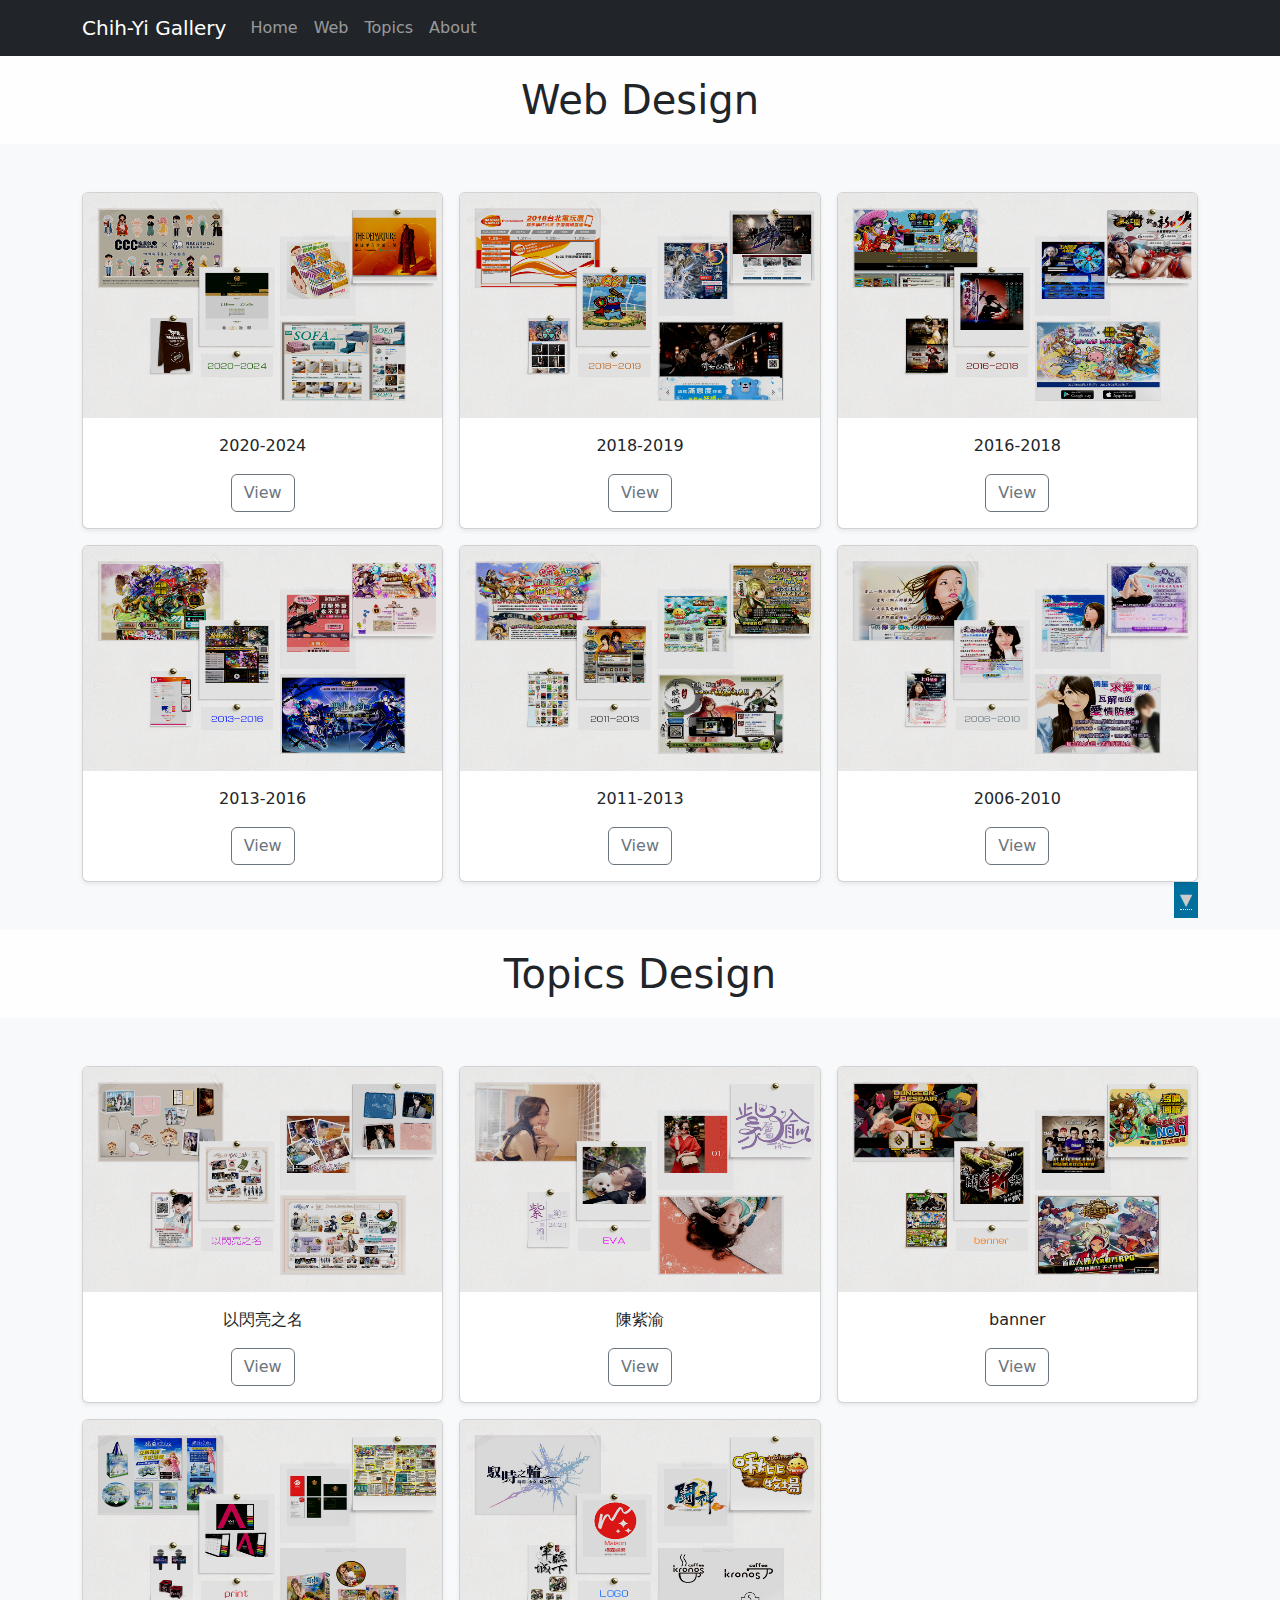
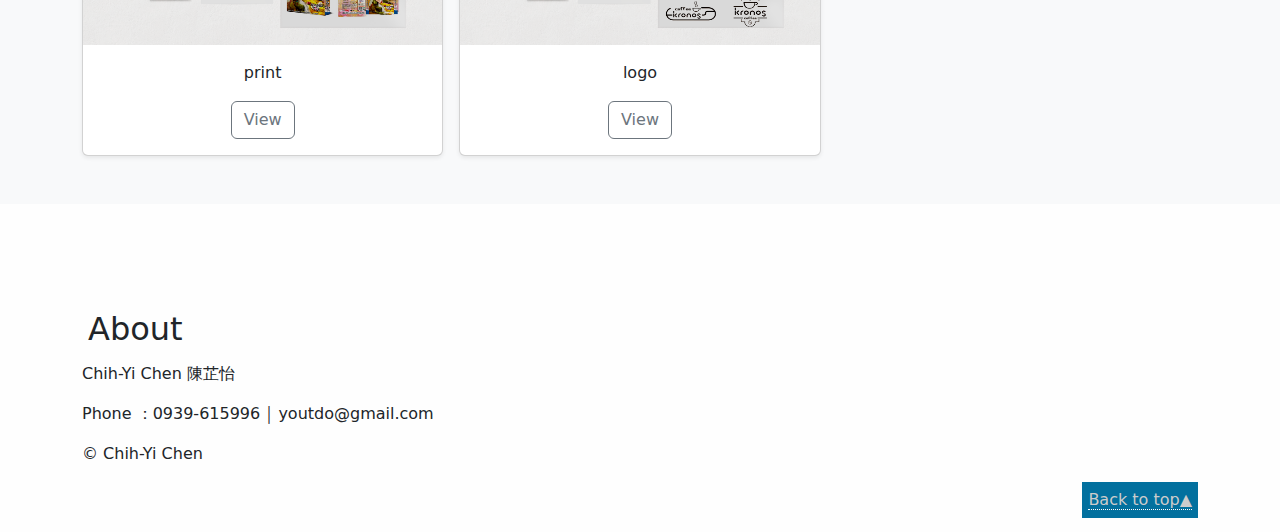
<file: index.html>
<!doctype html>
<html lang="en" class="no-js">
<head>
	<meta charset="UTF-8">
	<meta name="viewport" content="width=device-width, initial-scale=1">
	<link rel="stylesheet" href="css/reset.css"> <!-- CSS reset -->	
    <link href="css/bootstrap.css" rel="stylesheet"><!-- Resource style -->
  	<link href="css/navbar.css" rel="stylesheet">
	<title>Chih-Yi ￨ Gallery</title>
</head>
<body>
<nav class="navbar navbar-expand-lg navbar-dark bg-dark">
      <div class="container">
        <a class="navbar-brand" href="index.html">Chih-Yi Gallery</a>
        <button class="navbar-toggler" type="button" data-toggle="collapse" data-target="#top" aria-controls="top" aria-expanded="false" aria-label="Toggle navigation">
          <span class="navbar-toggler-icon"></span>
        </button>

        <div class="collapse navbar-collapse" id="top">
          <ul class="navbar-nav mr-auto">
            <li class="nav-item">
              <a class="nav-link" href="index.html">Home</a>
            </li>
            <li class="nav-item">
              <a class="nav-link" href="#section1">Web</a>
            </li>
            <li class="nav-item">
              <a class="nav-link" href="#section2">Topics</a>
            </li>
			  <li class="nav-item">
              <a class="nav-link" href="#section3">About</a>
            </li>
          </ul>
        </div>
      </div>
    </nav>

<section id="section1" class="cd-section">
	<div class="content-wrapper">
	<h1>Web Design</h1>
	<div class="album py-5 bg-light">
    <div class="container">

      <div class="row row-cols-1 row-cols-sm-2 row-cols-md-3 g-3">
        <div class="col">
          <div class="card shadow-sm"><img src="images/07.png" class="bd-placeholder-img card-img-top" width="100%" height="225"  role="img" aria-label="Placeholder: Thumbnail" preserveAspectRatio="xMidYMid slice" focusable="false" alt="2020-2024"/>

            <div class="card-body">
              <p class="card-text">2020-2024</p>
              <div class="justify-content-between align-items-center">
                <a class="btn btn-outline-secondary" href="2020-2024.html">View</a>
              </div>
            </div>
          </div>
        </div>
        <div class="col">
          <div class="card shadow-sm"><img src="images/11.png" class="bd-placeholder-img card-img-top" width="100%" height="225" role="img" aria-label="Placeholder: Thumbnail" preserveAspectRatio="xMidYMid slice" focusable="false" alt="2018-2019"/>
            <div class="card-body">
              <p class="card-text">2018-2019</p>
              <div class="justify-content-between align-items-center">
                  <a class="btn btn-outline-secondary" href="2018-2019.html">View</a>
              </div>
            </div>
          </div>
        </div>
        <div class="col">
          <div class="card shadow-sm"><img src="images/04.png" class="bd-placeholder-img card-img-top" width="100%" height="225" role="img" aria-label="Placeholder: Thumbnail" preserveAspectRatio="xMidYMid slice" focusable="false" alt="2016-2018"/>
            <div class="card-body">
              <p class="card-text">2016-2018</p>
              <div class="justify-content-between align-items-center">
                <a class="btn btn-outline-secondary" href="2016-2018.html">View</a>
              </div>
            </div>
          </div>
        </div>
        <div class="col">
          <div class="card shadow-sm"><img src="images/03.png" class="bd-placeholder-img card-img-top" width="100%" height="225"  role="img" aria-label="Placeholder: Thumbnail" preserveAspectRatio="xMidYMid slice" focusable="false" alt="2013-2016"/>

            <div class="card-body">
              <p class="card-text">2013-2016</p>
              <div class="justify-content-between align-items-center">
                <a class="btn btn-outline-secondary" href="2013-2016.html">View</a>
              </div>
            </div>
          </div>
        </div>
        <div class="col">
          <div class="card shadow-sm"><img src="images/02.png" class="bd-placeholder-img card-img-top" width="100%" height="225" role="img" aria-label="Placeholder: Thumbnail" preserveAspectRatio="xMidYMid slice" focusable="false" alt="2011-2013"/>

            <div class="card-body">
              <p class="card-text">2011-2013</p>
              <div class="justify-content-between align-items-center">
                <a class="btn btn-outline-secondary" href="2011-2013.html">View</a>
              </div>
            </div>
          </div>
        </div>

        <div class="col">
          <div class="card shadow-sm"><img src="images/01.png" class="bd-placeholder-img card-img-top" width="100%" height="225" role="img" aria-label="Placeholder: Thumbnail" preserveAspectRatio="xMidYMid slice" focusable="false" alt="2006-2010"/>

            <div class="card-body">
              <p class="card-text">2006-2010</p>
              <div class="justify-content-between align-items-center">
                <a class="btn btn-outline-secondary" href="2006-2010.html">View</a>
              </div>
            </div>
          </div>
        </div>
        
      </div>
		<div class="footer">
        <span class="cd-scroll-down float-right"><a href="#section2">▼</a></span>
      </div>
		</div>
		
	</div>
	</div>
</section><!-- cd-section -->

<section id="section2" class="cd-section">
	<div class="content-wrapper">
	<h1>Topics Design</h1>
	<div class="album py-5 bg-light">
    <div class="container">
      <div class="row row-cols-1 row-cols-sm-2 row-cols-md-3 g-3">
        <div class="col">
          <div class="card shadow-sm"><img class="bd-placeholder-img card-img-top" width="100%" height="225" role="img" aria-label="Placeholder: Thumbnail" preserveAspectRatio="xMidYMid slice" focusable="false" src="images/08.png" alt="以閃亮之名"/>

            <div class="card-body">
              <p class="card-text">以閃亮之名</p>
              <div class="justify-content-between align-items-center">
                <a class="btn btn-outline-secondary" href="lm.html">View</a>
              </div>
            </div>
          </div>
        </div>
        <div class="col">
          <div class="card shadow-sm"><img src="images/06.png" class="bd-placeholder-img card-img-top" width="100%" height="225"  role="img" aria-label="Placeholder: Thumbnail" preserveAspectRatio="xMidYMid slice" focusable="false" alt="eva"/>

            <div class="card-body">
              <p class="card-text">陳紫渝</p>
              <div class="justify-content-between align-items-center">
                <a class="btn btn-outline-secondary" href="eva.html">View</a>
              </div>
            </div>
          </div>
        </div>
		  <div class="col">
          <div class="card shadow-sm"><img src="images/05.png" class="bd-placeholder-img card-img-top" width="100%" height="225" role="img" aria-label="Placeholder: Thumbnail" preserveAspectRatio="xMidYMid slice" focusable="false" alt="banner"/>

            <div class="card-body">
              <p class="card-text">banner</p>
              <div class="justify-content-between align-items-center">   
                 <a class="btn btn-outline-secondary" href="banner.html">View</a>             
              </div>
            </div>
          </div>
        </div>
        <div class="col">
          <div class="card shadow-sm"><img src="images/09.png" class="bd-placeholder-img card-img-top" width="100%" height="225" role="img" aria-label="Placeholder: Thumbnail" preserveAspectRatio="xMidYMid slice" focusable="false" alt="print"/>

            <div class="card-body">
              <p class="card-text">print</p>
              <div class="justify-content-between align-items-center">
                <a class="btn btn-outline-secondary" href="print.html">View</a>
              </div>
            </div>
          </div>
        </div>
        <div class="col">
          <div class="card shadow-sm"><img src="images/10.png" class="bd-placeholder-img card-img-top" width="100%" height="225"  role="img" aria-label="Placeholder: Thumbnail" preserveAspectRatio="xMidYMid slice" focusable="false" alt="logo"/>

            <div class="card-body">
              <p class="card-text">logo</p>
              <div class="justify-content-between align-items-center">
               <a class="btn btn-outline-secondary" href="logo.html">View</a>
              </div>
            </div>
          </div>
        </div>
      </div>
    </div>
  </div>
	</div>
</section><!-- cd-section -->

<div class="container">
<section id="section3" class="cd-section">
	<div class="content-wrapper">
	<h2>About</h2>
    <p>Chih-Yi Chen 陳芷怡</p>
    <p>Phone ：0939-615996 ￨ youtdo@gmail.com</p>
	<p>&copy; Chih-Yi Chen</p>
	</div>
</section><!-- cd-section -->
<footer class="footer">
<span class="float-right"><a href="#">Back to top▲</a></span>
</footer>
</div>

<script src="js/bootstrap.min.js"></script>
</body>
</html>
</file>
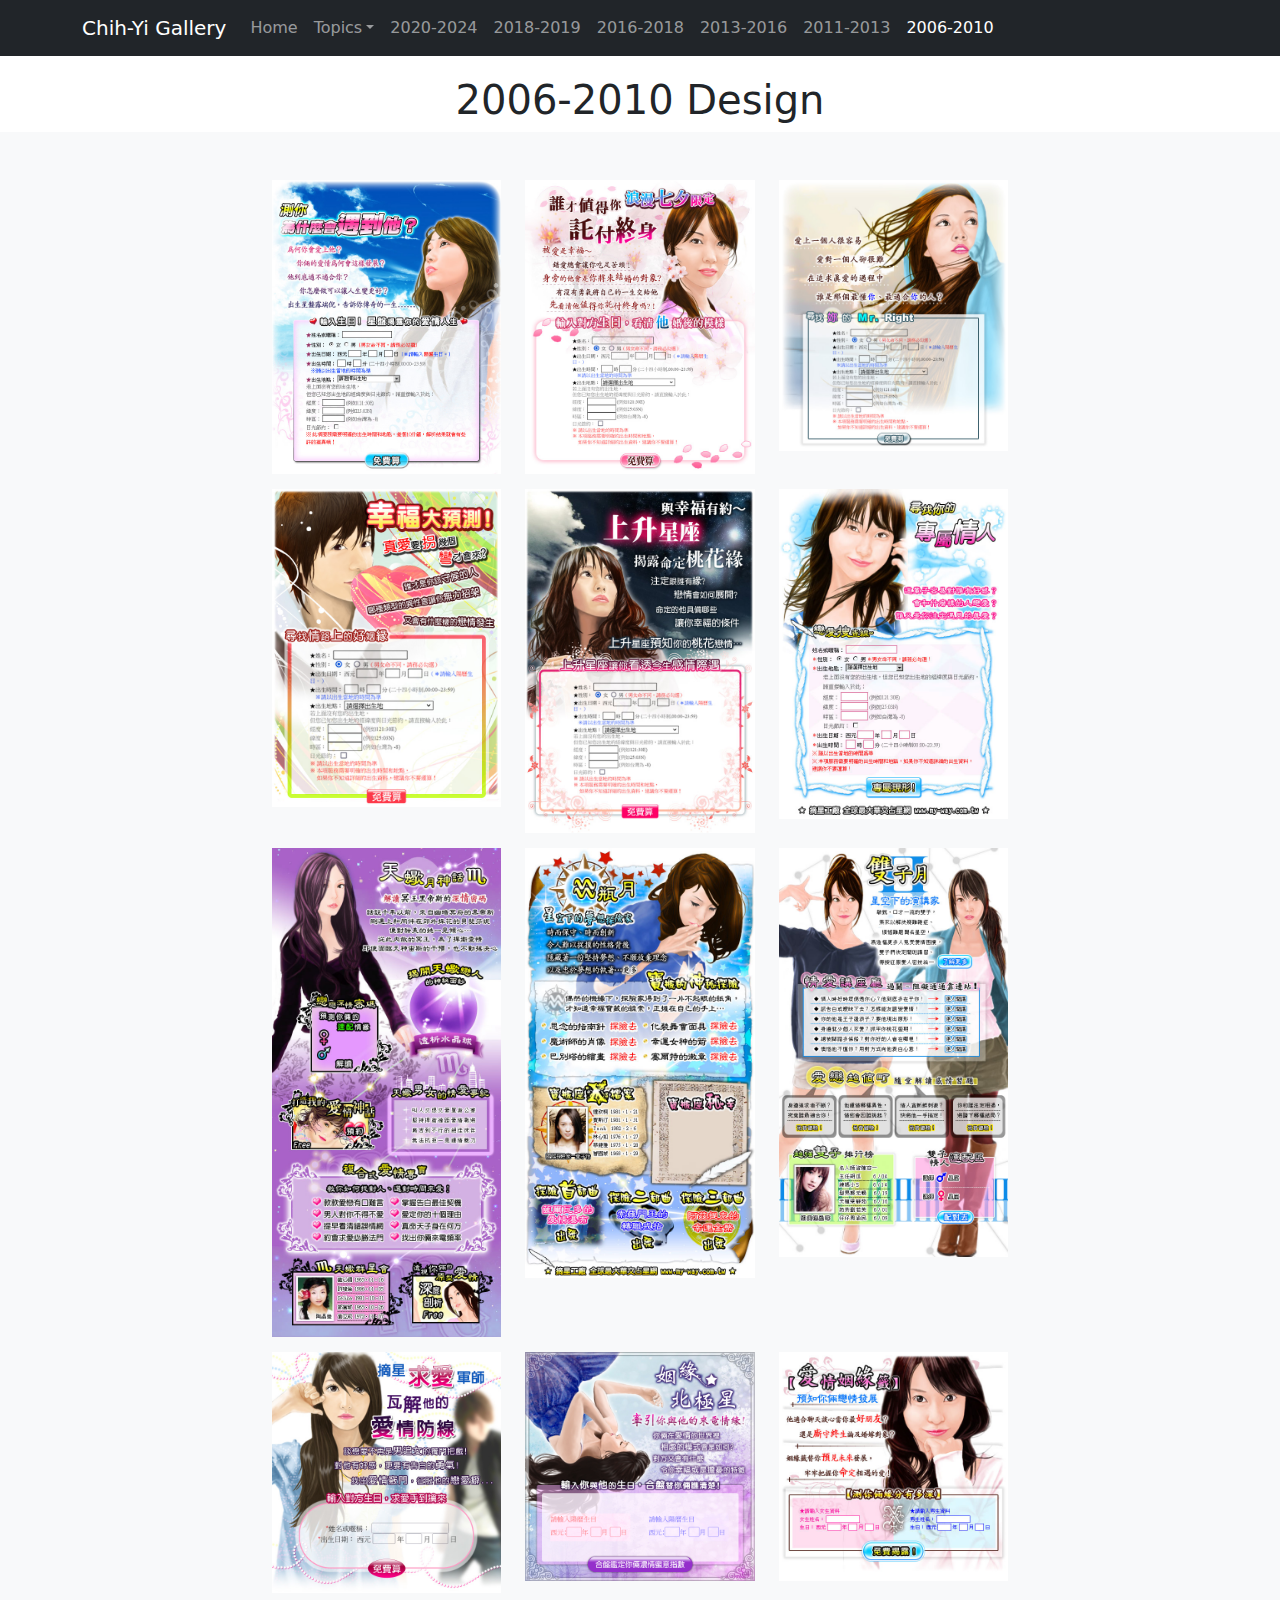
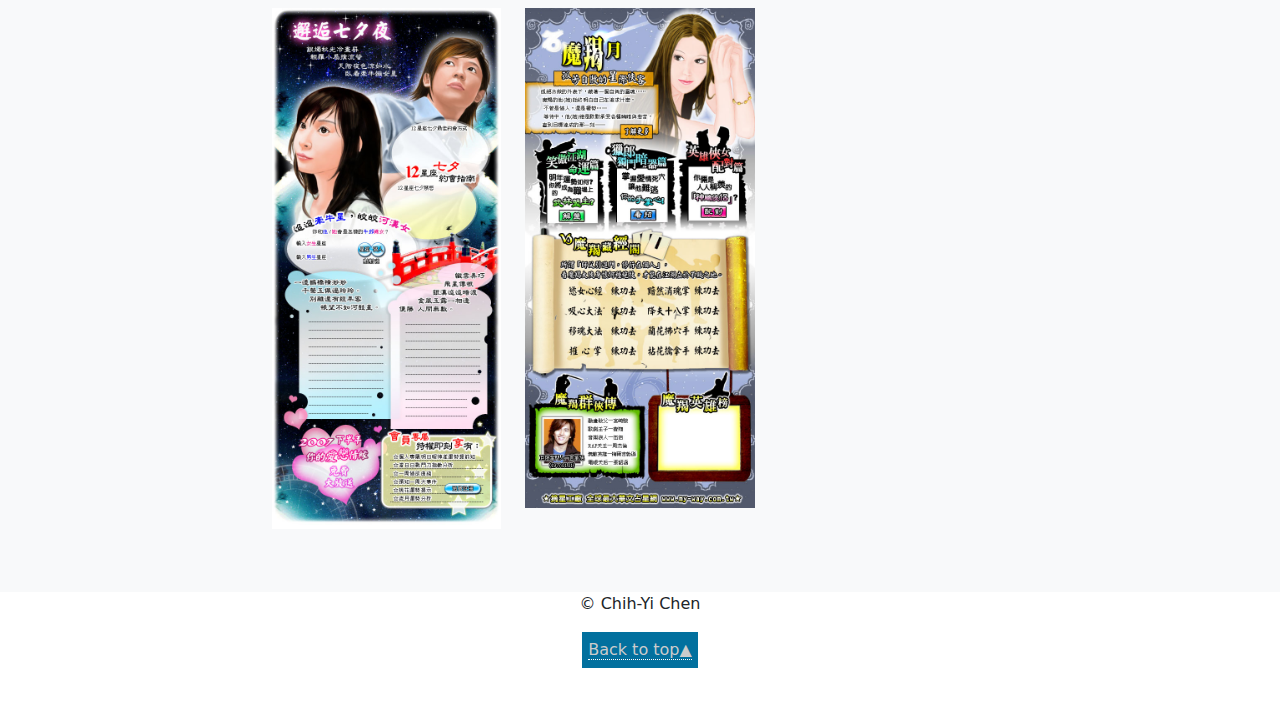
<file: 2006-2010.html>
<!doctype html>
<html lang="en" class="no-js">
<head>
	<meta charset="UTF-8">
	<meta name="viewport" content="width=device-width, initial-scale=1">
	<link rel="stylesheet" href="css/reset.css"> <!-- CSS reset -->	
	<link rel="stylesheet" href="css/navbar.css"> 
    <link href="css/bootstrap.css" rel="stylesheet"><!-- Resource style -->
  	<link href="css/ekko-lightbox.css" rel="stylesheet" type="text/css">
	<title>Chih-Yi Gallery | banner</title>
</head>
<body>
<nav class="navbar navbar-expand-lg navbar-dark bg-dark">
      <div class="container">
        <a class="navbar-brand" href="index.html">Chih-Yi Gallery</a>
        <button class="navbar-toggler" type="button" data-toggle="collapse" data-target="#top" aria-controls="top" aria-expanded="false" aria-label="Toggle navigation">
          <span class="navbar-toggler-icon"></span>
        </button>

        <div class="collapse navbar-collapse" id="top">
          <ul class="navbar-nav mr-auto">
            <li class="nav-item">
              <a class="nav-link" href="index.html">Home</a>
            </li>
            <li class="nav-item dropdown">
              <a class="nav-link dropdown-toggle" href="#" id="dropdown" data-toggle="dropdown" aria-haspopup="true" aria-expanded="false">Topics</a>
              <div class="dropdown-menu" aria-labelledby="dropdown">
				<a class="dropdown-item" href="lm.html">以閃亮之名</a>
                <a class="dropdown-item" href="eva.html">Eva</a>
                <a class="dropdown-item" href="logo.html">Logo</a>
				<a class="dropdown-item" href="print.html">Print</a>
                <a class="dropdown-item" href="banner.html">Banner</a>
              </div>
            </li>
			  <li class="nav-item">
              <a class="nav-link" href="2020-2024.html">2020-2024</a>
            </li>
			  <li class="nav-item">
              <a class="nav-link" href="2018-2019.html">2018-2019</a>
            </li>
			  <li class="nav-item">
              <a class="nav-link" href="2016-2018.html">2016-2018</a>
            </li>
			  <li class="nav-item">
              <a class="nav-link" href="2013-2016.html">2013-2016</a>
            </li>
			  <li class="nav-item">
              <a class="nav-link" href="2011-2013.html">2011-2013</a>
            </li>
			  <li class="nav-item">
              <a class="nav-link active" href="2006-2010.html">2006-2010</a>
            </li>
          </ul>
        </div>
      </div>
    </nav><!-- .cd-vertical-nav -->

<section id="section1" class="cd-section">
	<div class="content-wrapper">
		<h1>2006-2010 Design</h1>
		<div class="album py-5 bg-light">
			<div class="container">
			<div class="row justify-content-center">
                            <div class="col-md-8">
                                <div class="row">
                                    <a href="images/2006-2010/a080709.jpg" data-toggle="lightbox" data-gallery="example-gallery" class="col-sm-4">
                                        <img src="images/2006-2010/a080709.jpg" class="img-fluid" alt="">
                                    </a>
                                    <a href="images/2006-2010/a080731.jpg" data-toggle="lightbox" data-gallery="example-gallery" class="col-sm-4">
                                        <img src="images/2006-2010/a080731.jpg" class="img-fluid" alt="">
                                    </a>
                                    <a href="images/2006-2010/a960611.jpg" data-toggle="lightbox" data-gallery="example-gallery" class="col-sm-4">
                                        <img src="images/2006-2010/a960611.jpg" class="img-fluid" alt="">
                                    </a>
                                </div>
                                <div class="row">
                                    <a href="images/2006-2010/a090903.jpg" data-toggle="lightbox" data-gallery="example-gallery" class="col-sm-4">
                                        <img src="images/2006-2010/a090903.jpg" class="img-fluid" alt="">
                                    </a>
                                    <a href="images/2006-2010/a091013.jpg" data-toggle="lightbox" data-gallery="example-gallery" class="col-sm-4">
                                        <img src="images/2006-2010/a091013.jpg" class="img-fluid" alt="">
                                    </a>
                                    <a href="images/2006-2010/e960227.jpg" data-toggle="lightbox" data-gallery="example-gallery" class="col-sm-4">
                                        <img src="images/2006-2010/e960227.jpg" class="img-fluid" alt="">
                                    </a>
                                </div>
                            </div>
                        </div>
				<div class="row justify-content-center">
                            <div class="col-md-8">
                                <div class="row">
                                    <a href="images/2006-2010/a951025.jpg" data-toggle="lightbox" data-gallery="example-gallery" class="col-sm-4">
                                        <img src="images/2006-2010/a951025.jpg" class="img-fluid" alt="">
                                    </a>
                                    <a href="images/2006-2010/a960124.jpg" data-toggle="lightbox" data-gallery="example-gallery" class="col-sm-4">
                                        <img src="images/2006-2010/a960124.jpg" class="img-fluid" alt="">
                                    </a>
                                    <a href="images/2006-2010/a960524.jpg" data-toggle="lightbox" data-gallery="example-gallery" class="col-sm-4">
                                        <img src="images/2006-2010/a960524.jpg" class="img-fluid" alt="">
                                    </a>
                                </div>
                                <div class="row">
                                    <a href="images/2006-2010/a090727.jpg" data-toggle="lightbox" data-gallery="example-gallery" class="col-sm-4">
                                        <img src="images/2006-2010/a090727.jpg" class="img-fluid" alt="">
                                    </a>
                                    <a href="images/2006-2010/a091112.jpg" data-toggle="lightbox" data-gallery="example-gallery" class="col-sm-4">
                                        <img src="images/2006-2010/a091112.jpg" class="img-fluid" alt="">
                                    </a>
                                    <a href="images/2006-2010/e960522.jpg" data-toggle="lightbox" data-gallery="example-gallery" class="col-sm-4">
                                        <img src="images/2006-2010/e960522.jpg" class="img-fluid" alt="">
                                    </a>
                                </div>
                            </div>
                        </div>
				<div class="row justify-content-center">
                            <div class="col-md-8">
                                <div class="row">
                                    <a href="images/2006-2010/a960813.jpg" data-toggle="lightbox" data-gallery="example-gallery" class="col-sm-4">
                                        <img src="images/2006-2010/a960813.jpg" class="img-fluid" alt="">
                                    </a>
                                    <a href="images/2006-2010/e951226.jpg" data-toggle="lightbox" data-gallery="example-gallery" class="col-sm-4">
                                        <img src="images/2006-2010/e951226.jpg" class="img-fluid" alt="">
                                    </a>

                                </div>
                                
                            </div>
                        </div>
			</div>
		</div>
		<div class="container">
	 <footer class="footer">
		 <p>&copy; Chih-Yi Chen</p>
		  <span><a href="#">Back to top▲</a></span>
      </footer>
		
	</div>
	</div>
</section><!-- cd-section -->
        <script src="js/jquery-3.2.1.slim.min.js" crossorigin="anonymous"></script>
        <script src="js/popper.min.js" crossorigin="anonymous"></script>
        <script src="js/bootstrap-4.0.0-beta.min.js" crossorigin="anonymous"></script>
       <script src="js/ekko-lightbox.js"></script>

        <!-- for documentation only -->
        <script src="js/anchor.min.js"></script>
 <script type="text/javascript">
            $(document).ready(function ($) {
                // delegate calls to data-toggle="lightbox"
                $(document).on('click', '[data-toggle="lightbox"]:not([data-gallery="navigateTo"]):not([data-gallery="example-gallery-11"])', function(event) {
                    event.preventDefault();
                    return $(this).ekkoLightbox({
                        onShown: function() {
                            if (window.console) {
                                return console.log('Checking our the events huh?');
                            }
                        },
						onNavigate: function(direction, itemIndex) {
                            if (window.console) {
                                return console.log('Navigating '+direction+'. Current item: '+itemIndex);
                            }
						}
                    });
                });

                // disable wrapping
                $(document).on('click', '[data-toggle="lightbox"][data-gallery="example-gallery-11"]', function(event) {
                    event.preventDefault();
                    return $(this).ekkoLightbox({
                        wrapping: false
                    });
                });

                //Programmatically call
                $('#open-image').click(function (e) {
                    e.preventDefault();
                    $(this).ekkoLightbox();
                });
                $('#open-youtube').click(function (e) {
                    e.preventDefault();
                    $(this).ekkoLightbox();
                });

            });
        </script>

<script src="js/bootstrap.bundle.min.js"></script>
</body>
</html>
</file>
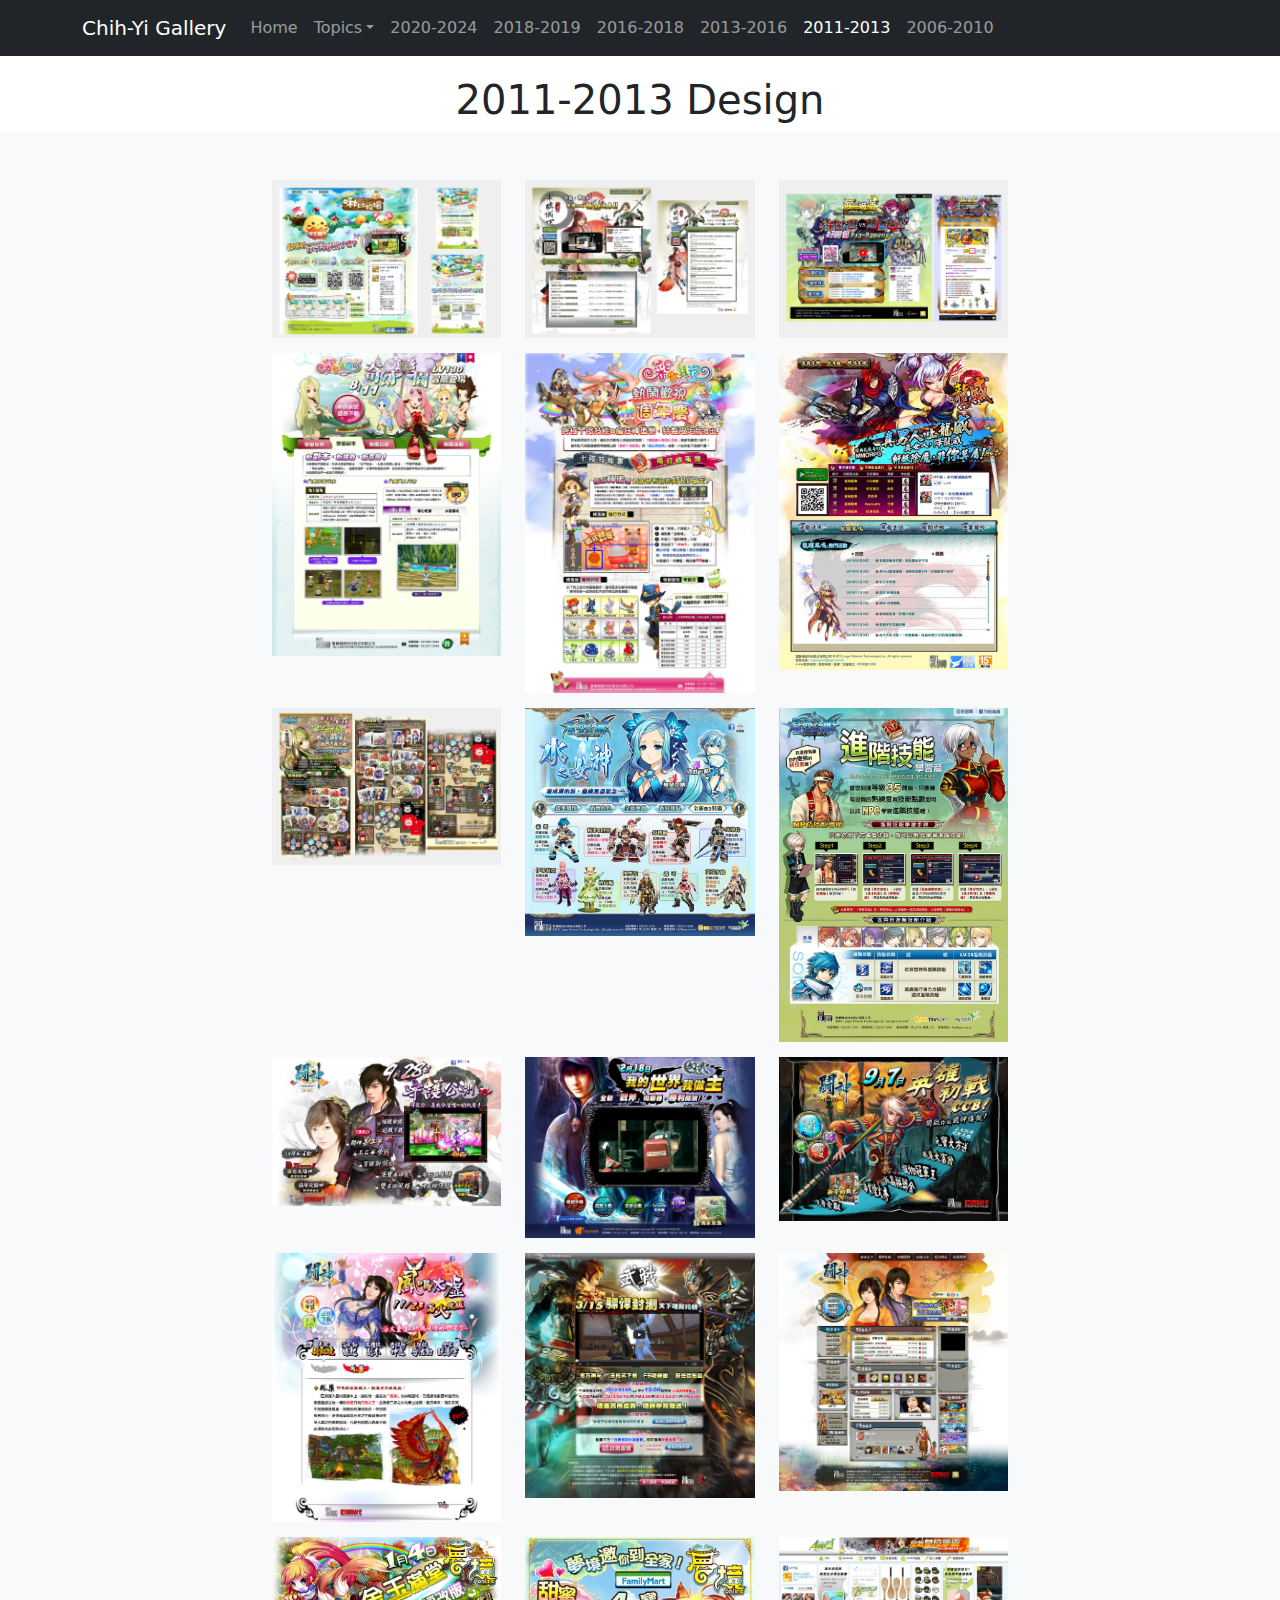
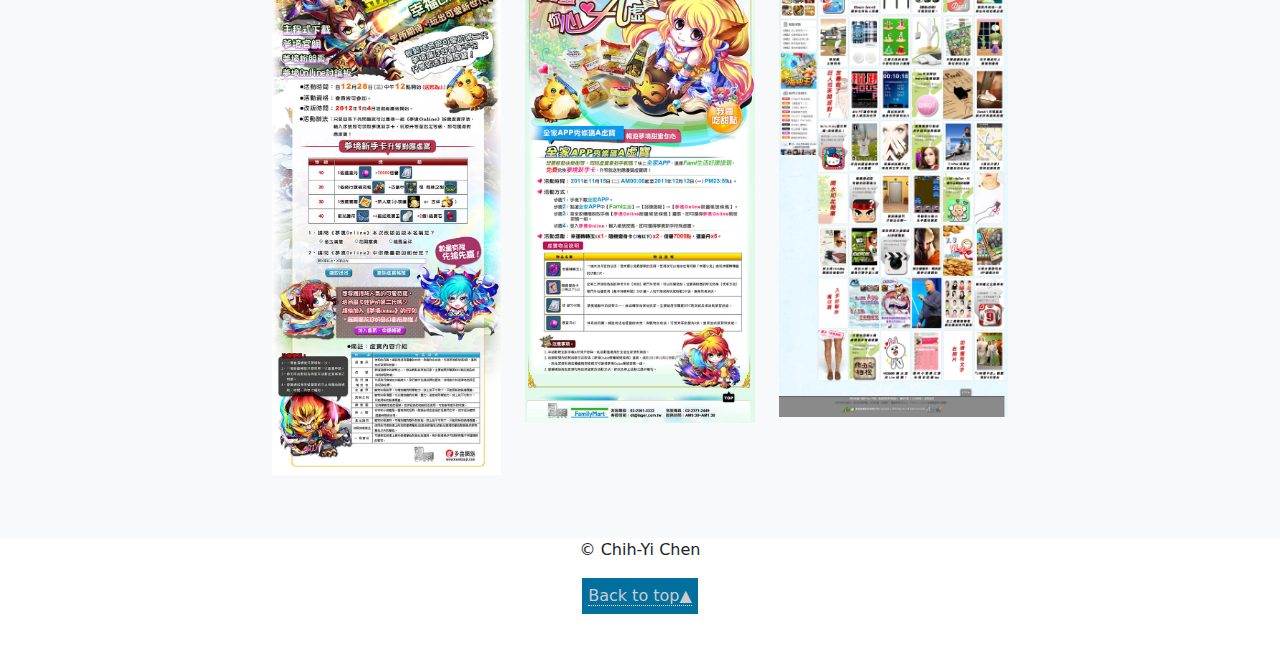
<file: 2011-2013.html>
<!doctype html>
<html lang="en" class="no-js">
<head>
	<meta charset="UTF-8">
	<meta name="viewport" content="width=device-width, initial-scale=1">
	<link rel="stylesheet" href="css/reset.css"> <!-- CSS reset -->	
	<link rel="stylesheet" href="css/navbar.css"> 
    <link href="css/bootstrap.css" rel="stylesheet"><!-- Resource style -->
  	<link href="css/ekko-lightbox.css" rel="stylesheet" type="text/css">
	<title>Chih-Yi Gallery | 2011-2013</title>
</head>
<body>
<nav class="navbar navbar-expand-lg navbar-dark bg-dark">
      <div class="container">
        <a class="navbar-brand" href="index.html">Chih-Yi Gallery</a>
        <button class="navbar-toggler" type="button" data-toggle="collapse" data-target="#top" aria-controls="top" aria-expanded="false" aria-label="Toggle navigation">
          <span class="navbar-toggler-icon"></span>
        </button>

        <div class="collapse navbar-collapse" id="top">
          <ul class="navbar-nav mr-auto">
            <li class="nav-item">
              <a class="nav-link" href="index.html">Home</a>
            </li>
            <li class="nav-item dropdown">
              <a class="nav-link dropdown-toggle" href="#" id="dropdown" data-toggle="dropdown" aria-haspopup="true" aria-expanded="false">Topics</a>
              <div class="dropdown-menu" aria-labelledby="dropdown">
				<a class="dropdown-item" href="lm.html">以閃亮之名</a>
                <a class="dropdown-item" href="eva.html">Eva</a>
                <a class="dropdown-item" href="logo.html">Logo</a>
				<a class="dropdown-item" href="print.html">Print</a>
                <a class="dropdown-item" href="banner.html">Banner</a>
              </div>
            </li>
			  <li class="nav-item">
              <a class="nav-link" href="2020-2024.html">2020-2024</a>
            </li>
			  <li class="nav-item">
              <a class="nav-link" href="2018-2019.html">2018-2019</a>
            </li>
			  <li class="nav-item">
              <a class="nav-link" href="2016-2018.html">2016-2018</a>
            </li>
			  <li class="nav-item">
              <a class="nav-link" href="2013-2016.html">2013-2016</a>
            </li>
			  <li class="nav-item">
              <a class="nav-link active" href="2011-2013.html">2011-2013</a>
            </li>
			  <li class="nav-item">
              <a class="nav-link" href="2006-2010.html">2006-2010</a>
            </li>
          </ul>
        </div>
      </div>
    </nav><!-- .cd-vertical-nav -->

<section id="section1" class="cd-section">
	<div class="content-wrapper">
		<h1>2011-2013 Design</h1>
		<div class="album py-5 bg-light">
			<div class="container">
			<div class="row justify-content-center">
                            <div class="col-md-8">
                                <div class="row">
									<a href="images/2011-2013/2013-07-15-14-22-51.jpg" data-toggle="lightbox" data-gallery="example-gallery" class="col-sm-4">
                                        <img src="images/2011-2013/2013-07-15-14-22-51.jpg" class="img-fluid" alt="">
                                    </a>
                                    <a href="images/2011-2013/2013-07-15-14-24-13.jpg" data-toggle="lightbox" data-gallery="example-gallery" class="col-sm-4">
                                        <img src="images/2011-2013/2013-07-15-14-24-13.jpg" class="img-fluid" alt="">
                                    </a>
                                    <a href="images/2011-2013/2013-07-15-14-26-43.jpg" data-toggle="lightbox" data-gallery="example-gallery" class="col-sm-4">
                                        <img src="images/2011-2013/2013-07-15-14-26-43.jpg" class="img-fluid" alt="">
                                    </a>
                                    
                                </div>
                                <div class="row">
                                    <a href="images/2011-2013/2013-07-20-4.jpg" data-toggle="lightbox" data-gallery="example-gallery" class="col-sm-4">
                                        <img src="images/2011-2013/2013-07-20-4.jpg" class="img-fluid" alt="">
                                    </a>
                                    <a href="images/2011-2013/2013-07-20-6.jpg" data-toggle="lightbox" data-gallery="example-gallery" class="col-sm-4">
                                        <img src="images/2011-2013/2013-07-20-6.jpg" class="img-fluid" alt="">
                                    </a>
                                   <a href="images/2011-2013/2013-07-15-14-29-52.jpg" data-toggle="lightbox" data-gallery="example-gallery" class="col-sm-4">
                                        <img src="images/2011-2013/2013-07-15-14-29-52.jpg" class="img-fluid" alt="">
                                    </a>
                                </div>
								<div class="row">
									<a href="images/2011-2013/2013-07-20-3.jpg" data-toggle="lightbox" data-gallery="example-gallery" data-title="漫博展宣傳海報" class="col-sm-4">
                                        <img src="images/2011-2013/2013-07-20-3.jpg" class="img-fluid" alt="">
                                    </a>
									<a href="images/2011-2013/2013-07-20-34.jpg" data-toggle="lightbox" data-gallery="example-gallery" class="col-sm-4">
                                        <img src="images/2011-2013/2013-07-20-34.jpg" class="img-fluid" alt="">
                                    </a>
									 <a href="images/2011-2013/2013-07-20-35.jpg" data-toggle="lightbox" data-gallery="example-gallery" class="col-sm-4">
                                        <img src="images/2011-2013/2013-07-20-35.jpg" class="img-fluid" alt="">
                                    </a>
								</div>
                            </div>
                        </div>
				
				<div class="row justify-content-center">
                            <div class="col-md-8">
                                <div class="row">
                                   
                                    <a href="images/2011-2013/2013-07-20-14.jpg" data-toggle="lightbox" data-gallery="example-gallery" class="col-sm-4">
                                        <img src="images/2011-2013/2013-07-20-14.jpg" class="img-fluid" alt="">
                                    </a>
                                    <a href="images/2011-2013/2013-07-20-30.jpg" data-toggle="lightbox" data-gallery="example-gallery" class="col-sm-4">
                                        <img src="images/2011-2013/2013-07-20-30.jpg" class="img-fluid" alt="">
                                    </a>
								    <a href="images/2011-2013/20120907.jpg" data-toggle="lightbox" data-gallery="example-gallery" class="col-sm-4">
                                        <img src="images/2011-2013/20120907.jpg" class="img-fluid" alt="">
                                    </a>
									
                                </div>
                                <div class="row">
								<a href="images/2011-2013/2013-07-20-17.jpg" data-toggle="lightbox" data-gallery="example-gallery" class="col-sm-4">
                                        <img src="images/2011-2013/2013-07-20-17.jpg" class="img-fluid" alt="">
                                    </a>
								<a href="images/2011-2013/2013-07-20-19.jpg" data-toggle="lightbox" data-gallery="example-gallery" class="col-sm-4">
                                        <img src="images/2011-2013/2013-07-20-19.jpg" class="img-fluid" alt="">
                                    </a>
								<a href="images/2011-2013/dsOnline.jpg" data-toggle="lightbox" data-gallery="example-gallery" class="col-sm-4">
                                        <img src="images/2011-2013/dsOnline.jpg" class="img-fluid" alt="">
                                    </a>
								</div>
                            </div>
                        </div>
				<div class="row justify-content-center">
                            <div class="col-md-8">
                                <div class="row">
                                    
                                    <a href="images/2011-2013/2013-07-20-12.jpg" data-toggle="lightbox" data-gallery="example-gallery" class="col-sm-4">
                                        <img src="images/2011-2013/2013-07-20-12.jpg" class="img-fluid" alt="">
                                    </a>
                                    <a href="images/2011-2013/2013-07-20-36.jpg" data-toggle="lightbox" data-gallery="example-gallery" class="col-sm-4">
                                        <img src="images/2011-2013/2013-07-20-36.jpg" class="img-fluid" alt="">
                                    </a>
									 <a href="images/2011-2013/APP_2013-07-15-14-18-02.jpg" data-toggle="lightbox" data-gallery="example-gallery" class="col-sm-4">
                                        <img src="images/2011-2013/APP_2013-07-15-14-18-02.jpg" class="img-fluid" alt="">
                                    </a>
                                </div>

                            </div>
                        </div>
			</div>
		</div>
	<div class="container">
	 <footer class="footer">
		 <p>&copy; Chih-Yi Chen</p>
		  <span><a href="#">Back to top▲</a></span>
      </footer>
	</div>
		
	</div>
</section><!-- cd-section -->
        <script src="js/jquery-3.2.1.slim.min.js" crossorigin="anonymous"></script>
        <script src="js/popper.min.js" crossorigin="anonymous"></script>
        <script src="js/bootstrap-4.0.0-beta.min.js" crossorigin="anonymous"></script>
       <script src="js/ekko-lightbox.js"></script>

        <!-- for documentation only -->
        <script src="js/anchor.min.js"></script>
 <script type="text/javascript">
            $(document).ready(function ($) {
                // delegate calls to data-toggle="lightbox"
                $(document).on('click', '[data-toggle="lightbox"]:not([data-gallery="navigateTo"]):not([data-gallery="example-gallery-11"])', function(event) {
                    event.preventDefault();
                    return $(this).ekkoLightbox({
                        onShown: function() {
                            if (window.console) {
                                return console.log('Checking our the events huh?');
                            }
                        },
						onNavigate: function(direction, itemIndex) {
                            if (window.console) {
                                return console.log('Navigating '+direction+'. Current item: '+itemIndex);
                            }
						}
                    });
                });

                // disable wrapping
                $(document).on('click', '[data-toggle="lightbox"][data-gallery="example-gallery-11"]', function(event) {
                    event.preventDefault();
                    return $(this).ekkoLightbox({
                        wrapping: false
                    });
                });

                //Programmatically call
                $('#open-image').click(function (e) {
                    e.preventDefault();
                    $(this).ekkoLightbox();
                });
                $('#open-youtube').click(function (e) {
                    e.preventDefault();
                    $(this).ekkoLightbox();
                });

            });
        </script>

<script src="js/bootstrap.bundle.min.js"></script>
</body>
</html>
</file>
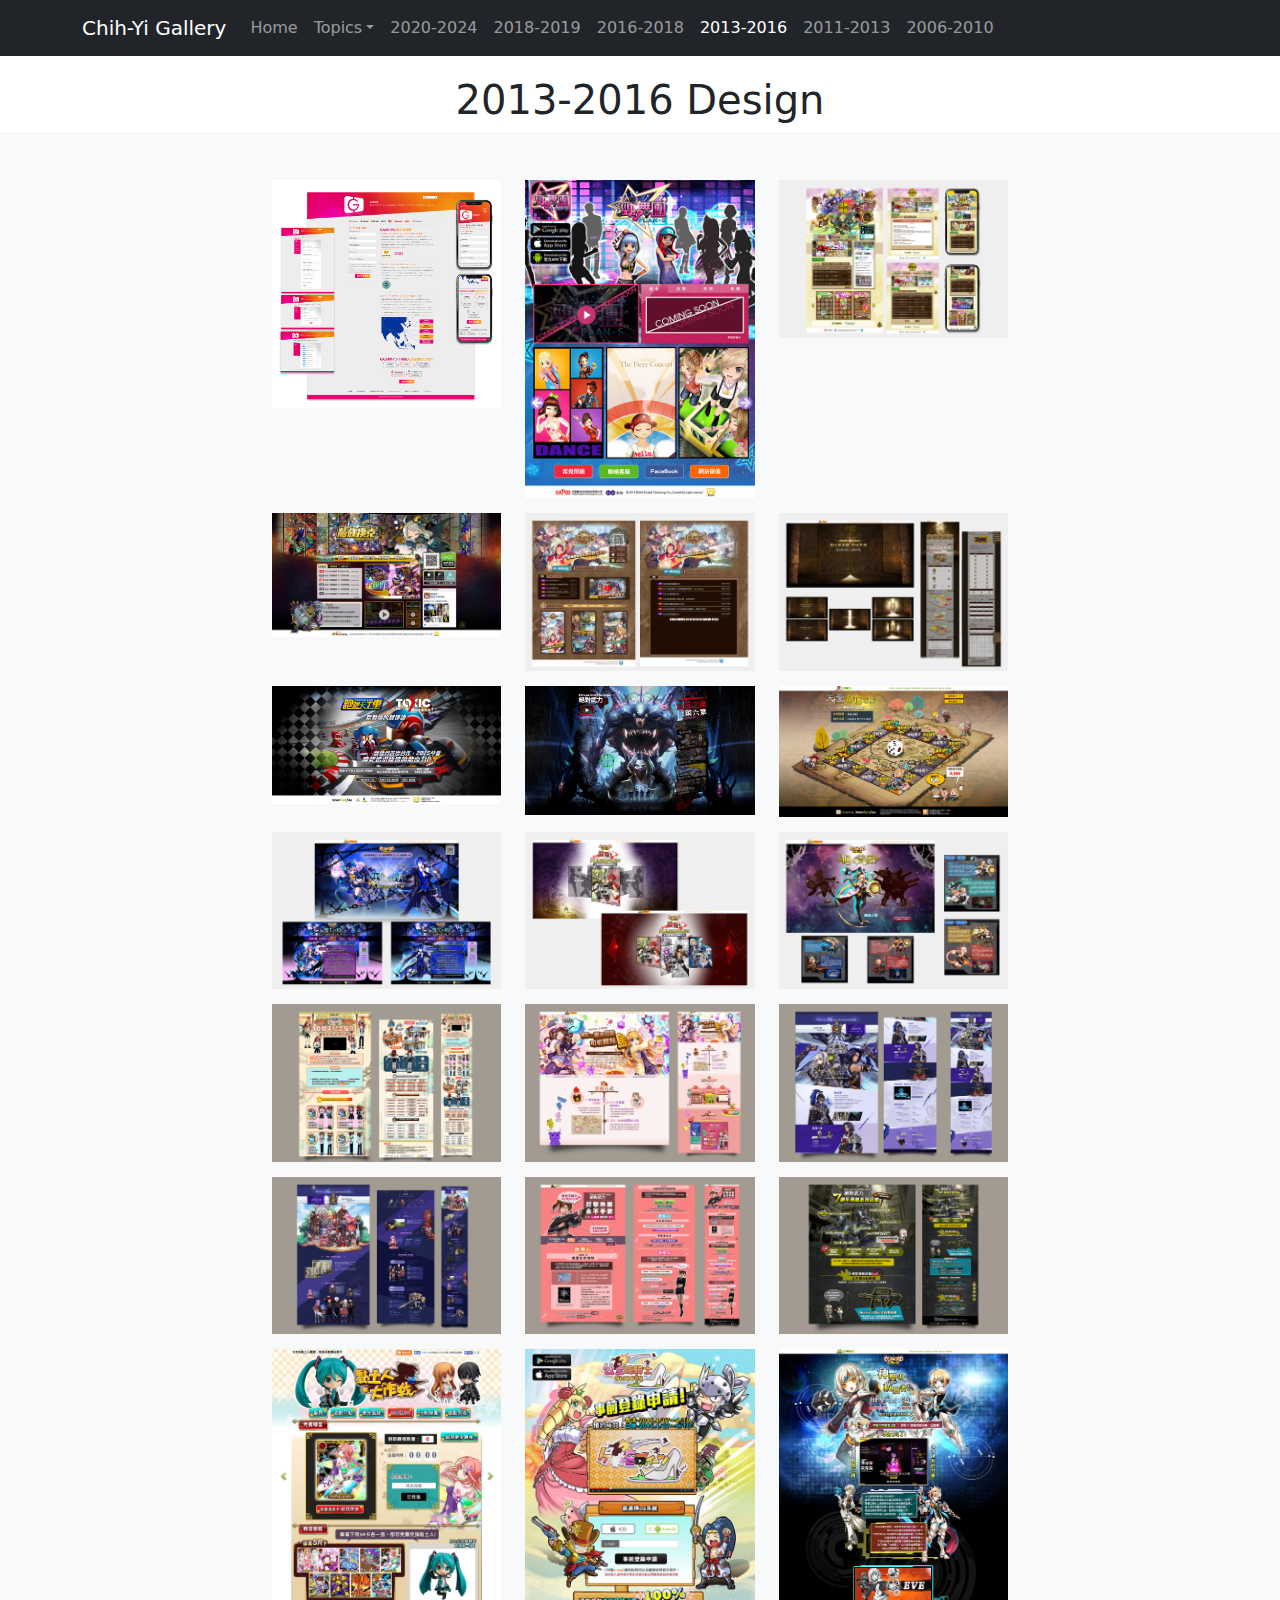
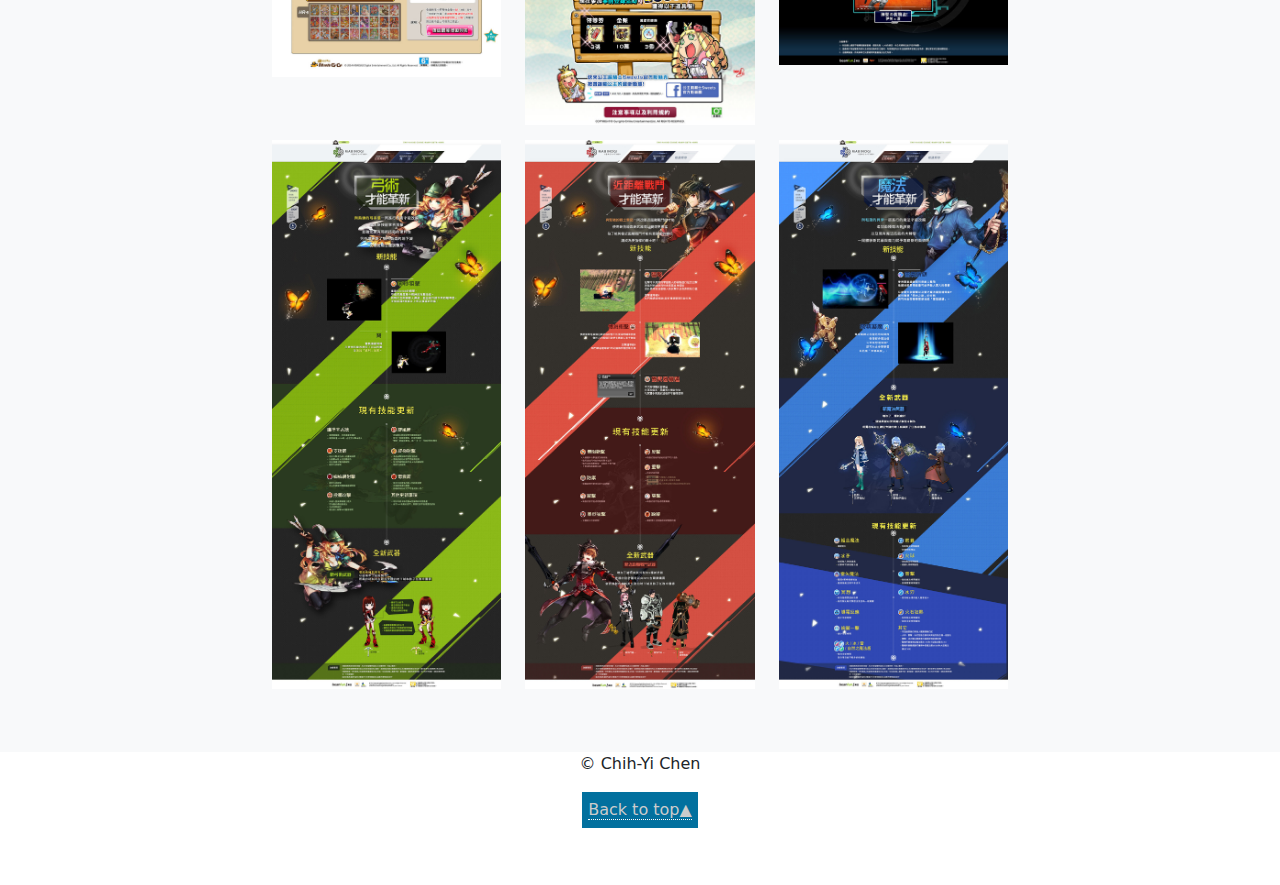
<file: 2013-2016.html>
<!doctype html>
<html lang="en" class="no-js">
<head>
	<meta charset="UTF-8">
	<meta name="viewport" content="width=device-width, initial-scale=1">
	<link rel="stylesheet" href="css/reset.css"> <!-- CSS reset -->	
	<link rel="stylesheet" href="css/navbar.css"> 
    <link href="css/bootstrap.css" rel="stylesheet"><!-- Resource style -->
  	<link href="css/ekko-lightbox.css" rel="stylesheet" type="text/css">
	<title>Chih-Yi Gallery | 2013-2016</title>
</head>
<body>
<nav class="navbar navbar-expand-lg navbar-dark bg-dark">
      <div class="container">
        <a class="navbar-brand" href="index.html">Chih-Yi Gallery</a>
        <button class="navbar-toggler" type="button" data-toggle="collapse" data-target="#top" aria-controls="top" aria-expanded="false" aria-label="Toggle navigation">
          <span class="navbar-toggler-icon"></span>
        </button>

        <div class="collapse navbar-collapse" id="top">
          <ul class="navbar-nav mr-auto">
            <li class="nav-item">
              <a class="nav-link" href="index.html">Home</a>
            </li>
            <li class="nav-item dropdown">
              <a class="nav-link dropdown-toggle" href="#" id="dropdown" data-toggle="dropdown" aria-haspopup="true" aria-expanded="false">Topics</a>
              <div class="dropdown-menu" aria-labelledby="dropdown">
				<a class="dropdown-item" href="lm.html">以閃亮之名</a>
                <a class="dropdown-item" href="eva.html">Eva</a>
                <a class="dropdown-item" href="logo.html">Logo</a>
				<a class="dropdown-item" href="print.html">Print</a>
                <a class="dropdown-item" href="banner.html">Banner</a>
              </div>
            </li>
			  <li class="nav-item">
              <a class="nav-link" href="2020-2024.html">2020-2024</a>
            </li>
			  <li class="nav-item">
              <a class="nav-link" href="2018-2019.html">2018-2019</a>
            </li>
			  <li class="nav-item">
              <a class="nav-link" href="2016-2018.html">2016-2018</a>
            </li>
			  <li class="nav-item">
              <a class="nav-link active" href="2013-2016.html">2013-2016</a>
            </li>
			  <li class="nav-item">
              <a class="nav-link" href="2011-2013.html">2011-2013</a>
            </li>
			  <li class="nav-item">
              <a class="nav-link" href="2006-2010.html">2006-2010</a>
            </li>
          </ul>
        </div>
      </div>
    </nav><!-- .cd-vertical-nav -->

<section id="section1" class="cd-section">
	<div class="content-wrapper">
		<h1>2013-2016 Design</h1>
		<div class="album py-5 bg-light">
			<div class="container">
			<div class="row justify-content-center">
                            <div class="col-md-8">
                                <div class="row">
									<a href="images/2013-2016/gjp.jpg" data-toggle="lightbox" data-gallery="example-gallery" data-title="日本GASH POINT RWD網頁" class="col-sm-4">
                                        <img src="images/2013-2016/gjp.jpg" class="img-fluid" alt="">
                                    </a>
                                    <a href="images/2013-2016/index_V04_Y.jpg" data-toggle="lightbox" data-gallery="example-gallery" data-title="手遊 勁舞團 官網" class="col-sm-4">
                                        <img src="images/2013-2016/index_V04_Y.jpg" class="img-fluid" alt="">
                                    </a>
                                    <a href="images/2013-2016/sb-1.jpg" data-toggle="lightbox" data-gallery="example-gallery" data-title="手遊 召喚圖板 官網" class="col-sm-4">
                                        <img src="images/2013-2016/sb-1.jpg" class="img-fluid" alt="">
                                    </a>
                                    
                                </div>
                                <div class="row">
                                    <a href="images/2013-2016/Dp01.jpg" data-toggle="lightbox" data-gallery="example-gallery" data-title="手遊 龍族撲克 官網" class="col-sm-4">
                                        <img src="images/2013-2016/Dp01.jpg" class="img-fluid" alt="">
                                    </a>
                                    <a href="images/2013-2016/FK_index.jpg" data-toggle="lightbox" data-gallery="example-gallery" data-title="手遊 指尖騎士 官網" class="col-sm-4">
                                        <img src="images/2013-2016/FK_index.jpg" class="img-fluid" alt="">
                                    </a>
                                    <a href="images/2013-2016/L103.jpg" data-toggle="lightbox" data-gallery="example-gallery" data-title="天堂 活動網頁" class="col-sm-4">
                                        <img src="images/2013-2016/L103.jpg" class="img-fluid" alt="">
                                    </a>
                                </div>
                            </div>
                        </div>
				
				<div class="row justify-content-center">
                            <div class="col-md-8">
								<div class="row">
                                    
                                    <a href="images/2013-2016/car03.jpg" data-toggle="lightbox" data-gallery="example-gallery" data-title="跑跑卡丁車 活動網頁" class="col-sm-4">
                                        <img src="images/2013-2016/car03.jpg" class="img-fluid" alt="">
                                    </a>
                                    <a href="images/2013-2016/cso-8.jpg" data-toggle="lightbox" data-gallery="example-gallery" data-title="絕對武力 活動網頁" class="col-sm-4">
                                        <img src="images/2013-2016/cso-8.jpg" class="img-fluid" alt="">
                                    </a>
									 <a href="images/2013-2016/L104.jpg" data-toggle="lightbox" data-gallery="example-gallery" data-title="天堂 活動網頁" class="col-sm-4">
                                        <img src="images/2013-2016/L104.jpg" class="img-fluid" alt="">
                                    </a>
                                </div>
                                <div class="row">
                                   
                                    <a href="images/2013-2016/EL-2.jpg" data-toggle="lightbox" data-gallery="example-gallery" data-title="艾爾之光 活動網頁" class="col-sm-4">
                                        <img src="images/2013-2016/EL-2.jpg" class="img-fluid" alt="">
                                    </a>
                                    <a href="images/2013-2016/EL-3.jpg" data-toggle="lightbox" data-gallery="example-gallery" data-title="艾爾之光 活動網頁" class="col-sm-4">
                                        <img src="images/2013-2016/EL-3.jpg" class="img-fluid" alt="">
                                    </a>
								    <a href="images/2013-2016/EL-1.jpg" data-toggle="lightbox" data-gallery="example-gallery" data-title="艾爾之光 活動網頁" class="col-sm-4">
                                        <img src="images/2013-2016/EL-1.jpg" class="img-fluid" alt="">
                                    </a>
									
                                </div>
                              
                            </div>
                        </div>
				<div class="row justify-content-center">
                            <div class="col-md-8">
                                <div class="row">
                                  <a href="images/2013-2016/MA-5.jpg" data-toggle="lightbox" data-gallery="example-gallery" data-title="新瑪奇 活動網頁" class="col-sm-4">
                                        <img src="images/2013-2016/MA-5.jpg" class="img-fluid" alt="">
                                    </a>
                                    <a href="images/2013-2016/MA-1.jpg" data-toggle="lightbox" data-gallery="example-gallery" data-title="新瑪奇 活動網頁" class="col-sm-4">
                                        <img src="images/2013-2016/MA-1.jpg" class="img-fluid" alt="">
                                    </a>
                                    <a href="images/2013-2016/MA-3.jpg" data-toggle="lightbox" data-gallery="example-gallery" data-title="新瑪奇 活動網頁" class="col-sm-4">
                                        <img src="images/2013-2016/MA-3.jpg" class="img-fluid" alt="">
                                    </a>
									 
                                </div>
								<div class="row">
                                    <a href="images/2013-2016/MA-2.jpg" data-toggle="lightbox" data-gallery="example-gallery" data-title="新瑪奇 活動網頁" class="col-sm-4">
                                        <img src="images/2013-2016/MA-2.jpg" class="img-fluid" alt="">
                                    </a>
                                    <a href="images/2013-2016/cso-4.jpg" data-toggle="lightbox" data-gallery="example-gallery" data-title="絕對武力 活動網頁" class="col-sm-4">
                                        <img src="images/2013-2016/cso-4.jpg" class="img-fluid" alt="">
                                    </a>
                                    
									 <a href="images/2013-2016/cso-3.jpg" data-toggle="lightbox" data-gallery="example-gallery" data-title="絕對武力 活動網頁" class="col-sm-4">
                                        <img src="images/2013-2016/cso-3.jpg" class="img-fluid" alt="">
                                    </a>
                                </div>
								
                                <div class="row">
                                    <a href="images/2013-2016/mimi02.jpg" data-toggle="lightbox" data-gallery="example-gallery" data-title="黏土人大作戰 活動網頁" class="col-sm-4">
                                        <img src="images/2013-2016/mimi02.jpg" class="img-fluid" alt="">
                                    </a>
                                    <a href="images/2013-2016/other02.jpg" data-toggle="lightbox" data-gallery="example-gallery" data-title="公主踢騎士 活動網頁" class="col-sm-4">
                                        <img src="images/2013-2016/other02.jpg" class="img-fluid" alt="">
                                    </a>
                                    <a href="images/2013-2016/EL-5.jpg" data-toggle="lightbox" data-gallery="example-gallery" data-title="艾爾之光 活動網頁" class="col-sm-4">
                                    <img src="images/2013-2016/EL-5.jpg" class="img-fluid" alt="">
                                    </a>
                                </div>
								
								<div class="row">
								<a href="images/2013-2016/MA-6.jpg" data-toggle="lightbox" data-gallery="example-gallery" data-title="新瑪奇 活動網頁" class="col-sm-4">
                                        <img src="images/2013-2016/MA-6.jpg" class="img-fluid" alt="">
                                    </a>
                                    <a href="images/2013-2016/MA-7.jpg" data-toggle="lightbox" data-gallery="example-gallery" data-title="新瑪奇 活動網頁" class="col-sm-4">
                                        <img src="images/2013-2016/MA-7.jpg" class="img-fluid" alt="">
                                    </a>
                                    <a href="images/2013-2016/MA-8.jpg" data-toggle="lightbox" data-gallery="example-gallery" data-title="新瑪奇 活動網頁" class="col-sm-4">
                                        <img src="images/2013-2016/MA-8.jpg" class="img-fluid" alt="">
                                    </a>
								</div>
								
                            </div>
                        </div>
			</div>
		</div>
		<div class="container">
	 <footer class="footer">
		 <p>&copy; Chih-Yi Chen</p>
		  <span><a href="#">Back to top▲</a></span>
      </footer>
	</div>
	</div>
</section><!-- cd-section -->
        <script src="js/jquery-3.2.1.slim.min.js" crossorigin="anonymous"></script>
        <script src="js/popper.min.js" crossorigin="anonymous"></script>
        <script src="js/bootstrap-4.0.0-beta.min.js" crossorigin="anonymous"></script>
       <script src="js/ekko-lightbox.js"></script>

        <!-- for documentation only -->
        <script src="js/anchor.min.js"></script>
 <script type="text/javascript">
            $(document).ready(function ($) {
                // delegate calls to data-toggle="lightbox"
                $(document).on('click', '[data-toggle="lightbox"]:not([data-gallery="navigateTo"]):not([data-gallery="example-gallery-11"])', function(event) {
                    event.preventDefault();
                    return $(this).ekkoLightbox({
                        onShown: function() {
                            if (window.console) {
                                return console.log('Checking our the events huh?');
                            }
                        },
						onNavigate: function(direction, itemIndex) {
                            if (window.console) {
                                return console.log('Navigating '+direction+'. Current item: '+itemIndex);
                            }
						}
                    });
                });

                // disable wrapping
                $(document).on('click', '[data-toggle="lightbox"][data-gallery="example-gallery-11"]', function(event) {
                    event.preventDefault();
                    return $(this).ekkoLightbox({
                        wrapping: false
                    });
                });

                //Programmatically call
                $('#open-image').click(function (e) {
                    e.preventDefault();
                    $(this).ekkoLightbox();
                });
                $('#open-youtube').click(function (e) {
                    e.preventDefault();
                    $(this).ekkoLightbox();
                });

            });
        </script>

<script src="js/bootstrap.bundle.min.js"></script>
</body>
</html>
</file>
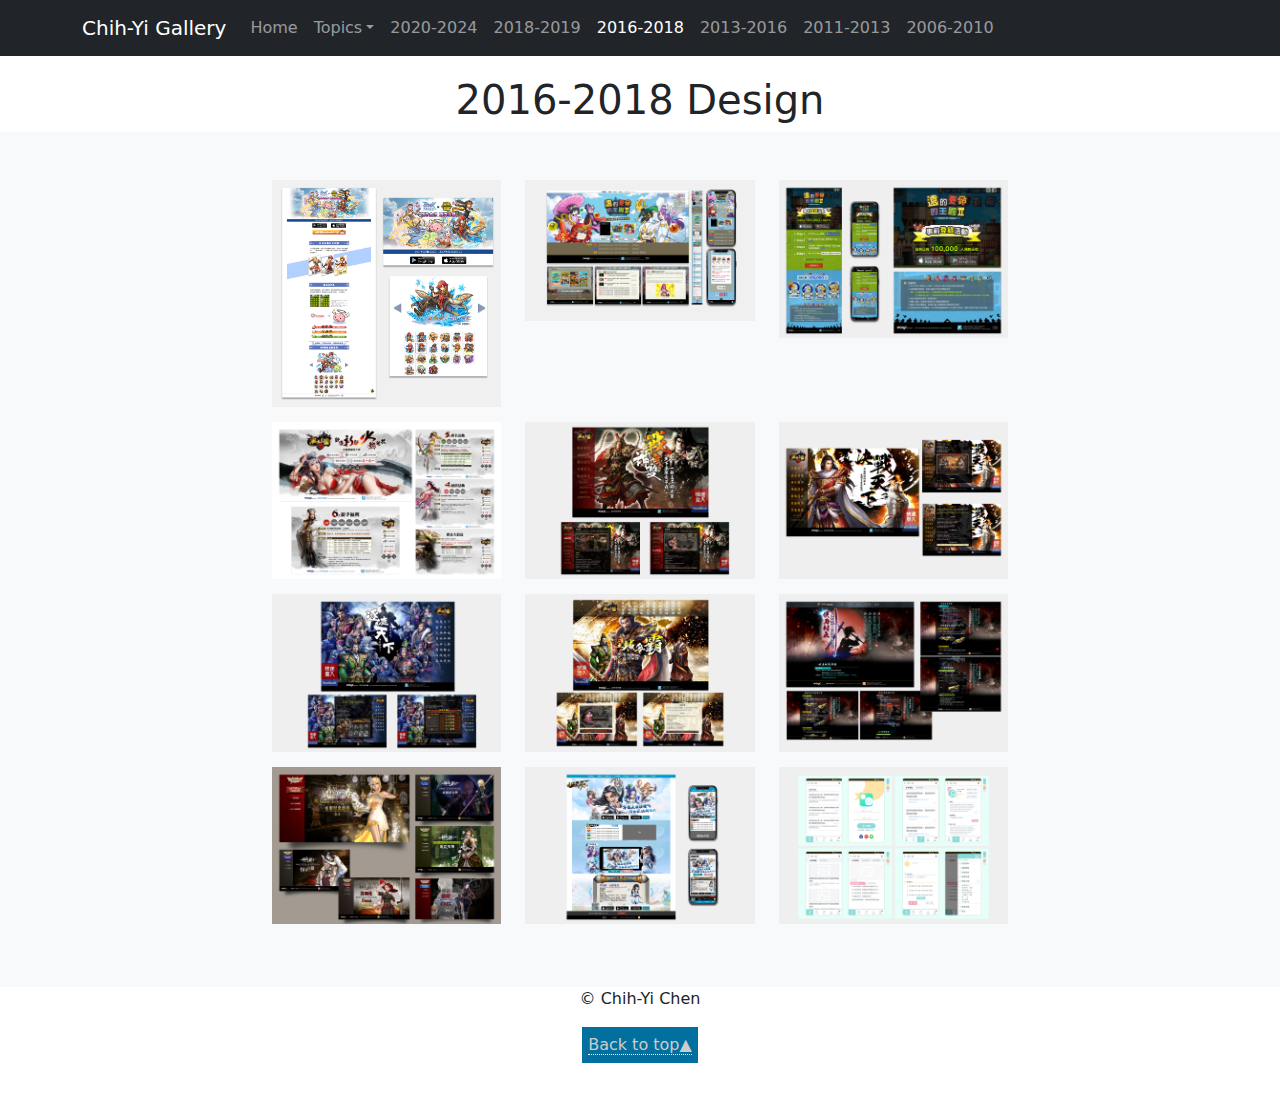
<file: 2016-2018.html>
<!doctype html>
<html lang="en" class="no-js">
<head>
	<meta charset="UTF-8">
	<meta name="viewport" content="width=device-width, initial-scale=1">
	<link rel="stylesheet" href="css/reset.css"> <!-- CSS reset -->	
	<link rel="stylesheet" href="css/navbar.css"> 
    <link href="css/bootstrap.css" rel="stylesheet"><!-- Resource style -->
  	<link href="css/ekko-lightbox.css" rel="stylesheet" type="text/css">
	<title>Chih-Yi Gallery | 2016-2018</title>
</head>
<body>
<nav class="navbar navbar-expand-lg navbar-dark bg-dark">
      <div class="container">
        <a class="navbar-brand" href="index.html">Chih-Yi Gallery</a>
        <button class="navbar-toggler" type="button" data-toggle="collapse" data-target="#top" aria-controls="top" aria-expanded="false" aria-label="Toggle navigation">
          <span class="navbar-toggler-icon"></span>
        </button>

        <div class="collapse navbar-collapse" id="top">
          <ul class="navbar-nav mr-auto">
            <li class="nav-item">
              <a class="nav-link" href="index.html">Home</a>
            </li>
            <li class="nav-item dropdown">
              <a class="nav-link dropdown-toggle" href="#" id="dropdown" data-toggle="dropdown" aria-haspopup="true" aria-expanded="false">Topics</a>
              <div class="dropdown-menu" aria-labelledby="dropdown">
				<a class="dropdown-item" href="lm.html">以閃亮之名</a>
                <a class="dropdown-item" href="eva.html">Eva</a>
                <a class="dropdown-item" href="logo.html">Logo</a>
				<a class="dropdown-item" href="print.html">Print</a>
                <a class="dropdown-item" href="banner.html">Banner</a>
              </div>
            </li>
			  <li class="nav-item">
              <a class="nav-link" href="2020-2024.html">2020-2024</a>
            </li>
			  <li class="nav-item">
              <a class="nav-link" href="2018-2019.html">2018-2019</a>
            </li>
			  <li class="nav-item">
              <a class="nav-link active" href="2016-2018.html">2016-2018</a>
            </li>
			  <li class="nav-item">
              <a class="nav-link" href="2013-2016.html">2013-2016</a>
            </li>
			  <li class="nav-item">
              <a class="nav-link" href="2011-2013.html">2011-2013</a>
            </li>
			  <li class="nav-item">
              <a class="nav-link" href="2006-2010.html">2006-2010</a>
            </li>
          </ul>
        </div>
      </div>
    </nav><!-- .cd-vertical-nav -->

<section id="section1" class="cd-section">
	<div class="content-wrapper">
		<h1>2016-2018 Design</h1>
<!--		1-->
		<div class="album py-5 bg-light">
			<div class="container">
			<div class="row justify-content-center">
                            <div class="col-md-8">
                                <div class="row">
                                    <a href="images/2016-2018/ro.jpg" data-toggle="lightbox" data-gallery="example-gallery" data-title="RO聯名召喚圖板 活動網頁" class="col-sm-4">
                                        <img src="images/2016-2018/ro.jpg" class="img-fluid" alt="">
                                    </a>
                                    <a href="images/2016-2018/fa2.jpg" data-toggle="lightbox" data-gallery="example-gallery" data-title="手遊 遠的要命的王國2 官網" class="col-sm-4">
                                        <img src="images/2016-2018/fa2.jpg" class="img-fluid" alt="">
                                    </a>
                                    <a href="images/2016-2018/fa-3.jpg" data-toggle="lightbox" data-gallery="example-gallery" data-title="手遊 遠的要命的王國2 活動網頁" class="col-sm-4">
                                        <img src="images/2016-2018/fa-3.jpg" class="img-fluid" alt="">
                                    </a>
                                </div>
                                <div class="row">
                                    <a href="images/2016-2018/sa3-2.jpg" data-toggle="lightbox" data-gallery="example-gallery" data-title="熱血三國 活動網頁" class="col-sm-4">
                                        <img src="images/2016-2018/sa3-2.jpg" class="img-fluid" alt="">
                                    </a>
                                    <a href="images/2016-2018/sa3-3.jpg" data-toggle="lightbox" data-gallery="example-gallery" data-title="熱血三國 活動網頁" class="col-sm-4">
                                        <img src="images/2016-2018/sa3-3.jpg" class="img-fluid" alt="">
                                    </a>
                                    <a href="images/2016-2018/sa3-1.jpg" data-toggle="lightbox" data-gallery="example-gallery" data-title="熱血三國 活動網頁" class="col-sm-4">
                                        <img src="images/2016-2018/sa3-1.jpg" class="img-fluid" alt="">
                                    </a>
                                </div>
                            </div>
                        </div>
				<div class="row justify-content-center">
                            <div class="col-md-8">
                                <div class="row">
                                    <a href="images/2016-2018/sa3-4.jpg" data-toggle="lightbox" data-gallery="example-gallery" data-title="熱血三國 活動網頁" class="col-sm-4">
                                        <img src="images/2016-2018/sa3-4.jpg" class="img-fluid" alt="">
                                    </a>
                                    <a href="images/2016-2018/sa3-5.jpg" data-toggle="lightbox" data-gallery="example-gallery" data-title="熱血三國 活動網頁" class="col-sm-4">
                                        <img src="images/2016-2018/sa3-5.jpg" class="img-fluid" alt="">
                                    </a>
                                    <a href="images/2016-2018/sf-12.jpg" data-toggle="lightbox" data-gallery="example-gallery" data-title="SF 活動網頁" class="col-sm-4">
                                        <img src="images/2016-2018/sf-12.jpg" class="img-fluid" alt="">
                                    </a>
                                </div>
                                <div class="row">
                                    <a href="images/2016-2018/mah.jpg" data-toggle="lightbox" data-gallery="example-gallery" data-title="王者之劍R 活動網頁" class="col-sm-4">
                                        <img src="images/2016-2018/mah.jpg" class="img-fluid" alt="">
                                    </a>
									
                                    <a href="images/2016-2018/20161010.jpg" data-toggle="lightbox" data-gallery="example-gallery" data-title="手遊 小李飛刀 官網" class="col-sm-4">
                                        <img src="images/2016-2018/20161010.jpg" class="img-fluid" alt="">
                                    </a>
                                     <a href="images/2016-2018/layout4.png" data-toggle="lightbox" data-gallery="example-gallery" data-title="i聊 APP ui" class="col-sm-4">
                                        <img src="images/2016-2018/layout4.png" class="img-fluid" alt="">
                                    </a>
                                </div>
                            </div>
                        </div>
				
			</div>
		</div>
	<div class="container">
	 <footer class="footer">
		 <p>&copy; Chih-Yi Chen</p>
		  <span><a href="#">Back to top▲</a></span>
      </footer>
	</div>
	</div>
</section><!-- cd-section -->
        <script src="js/jquery-3.2.1.slim.min.js" crossorigin="anonymous"></script>
        <script src="js/popper.min.js" crossorigin="anonymous"></script>
        <script src="js/bootstrap-4.0.0-beta.min.js" crossorigin="anonymous"></script>
       <script src="js/ekko-lightbox.js"></script>

        <!-- for documentation only -->
        <script src="js/anchor.min.js"></script>
 <script type="text/javascript">
            $(document).ready(function ($) {
                // delegate calls to data-toggle="lightbox"
                $(document).on('click', '[data-toggle="lightbox"]:not([data-gallery="navigateTo"]):not([data-gallery="example-gallery-11"])', function(event) {
                    event.preventDefault();
                    return $(this).ekkoLightbox({
                        onShown: function() {
                            if (window.console) {
                                return console.log('Checking our the events huh?');
                            }
                        },
						onNavigate: function(direction, itemIndex) {
                            if (window.console) {
                                return console.log('Navigating '+direction+'. Current item: '+itemIndex);
                            }
						}
                    });
                });

                // disable wrapping
                $(document).on('click', '[data-toggle="lightbox"][data-gallery="example-gallery-11"]', function(event) {
                    event.preventDefault();
                    return $(this).ekkoLightbox({
                        wrapping: false
                    });
                });

                //Programmatically call
                $('#open-image').click(function (e) {
                    e.preventDefault();
                    $(this).ekkoLightbox();
                });
                $('#open-youtube').click(function (e) {
                    e.preventDefault();
                    $(this).ekkoLightbox();
                });

            });
        </script>
<script src="js/bootstrap.bundle.min.js"></script>
</body>
</html>
</file>
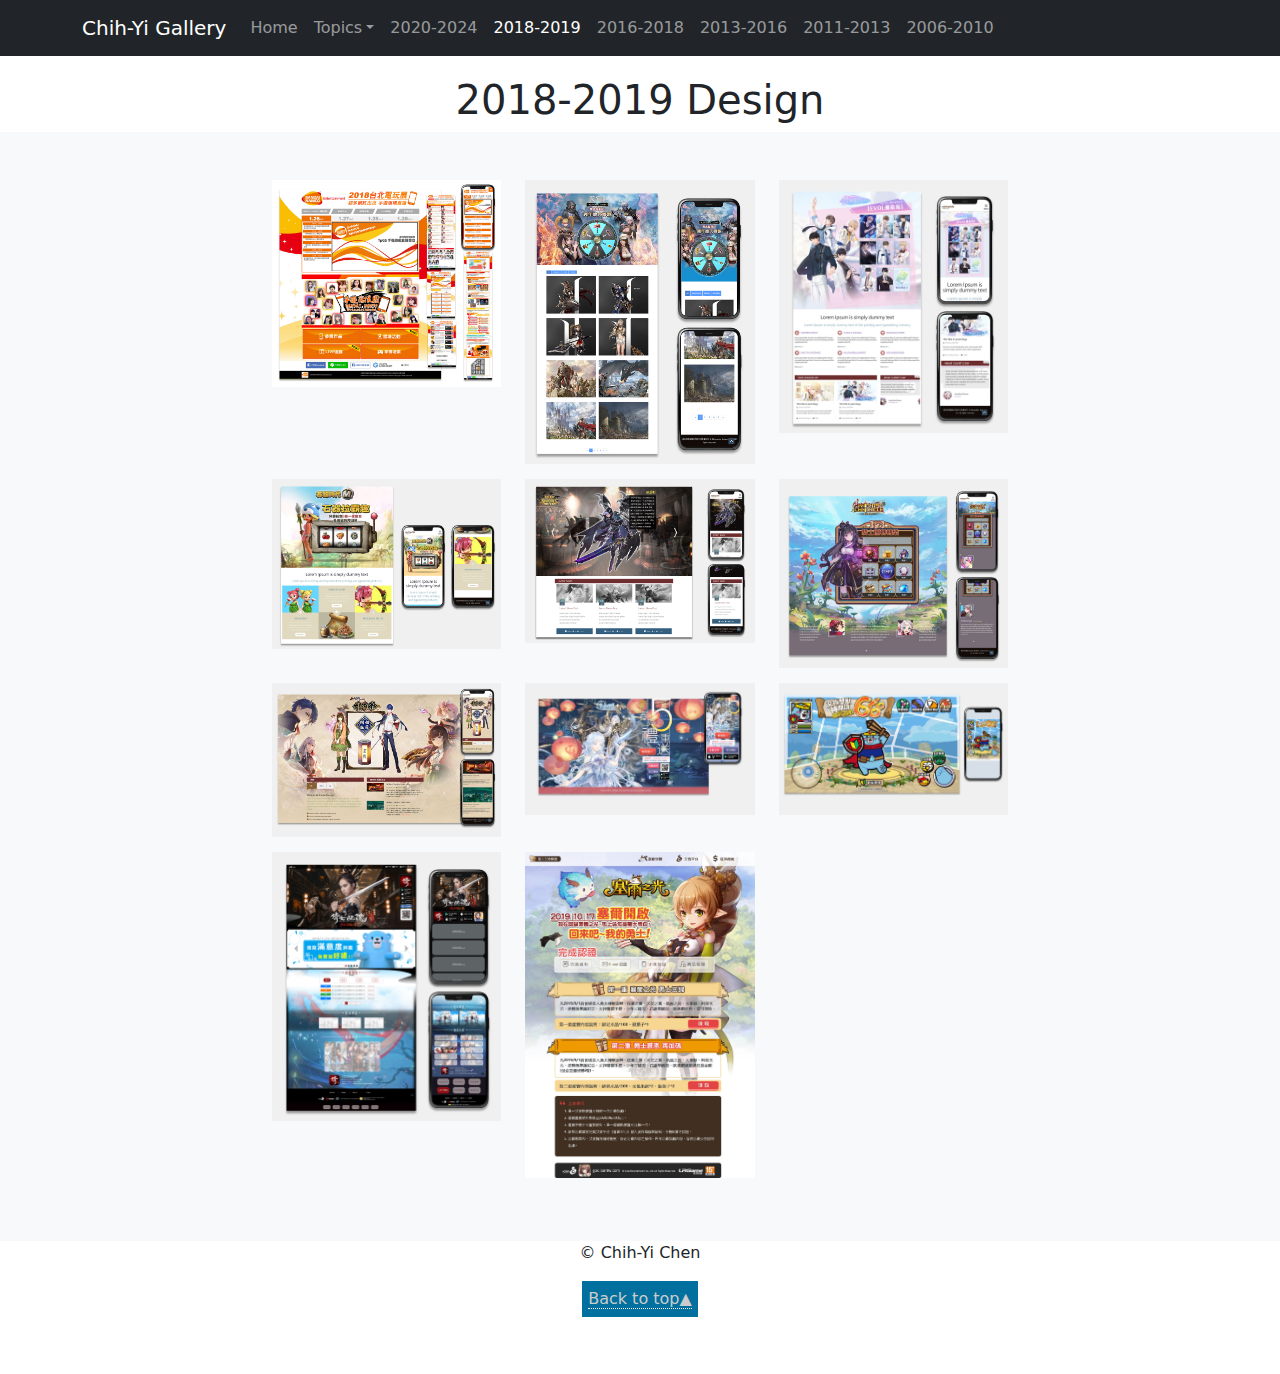
<file: 2018-2019.html>
<!doctype html>
<html lang="en" class="no-js">
<head>
	<meta charset="UTF-8">
	<meta name="viewport" content="width=device-width, initial-scale=1">
	<link rel="stylesheet" href="css/reset.css"> <!-- CSS reset -->	
	<link rel="stylesheet" href="css/navbar.css"> 
    <link href="css/bootstrap.css" rel="stylesheet"><!-- Resource style -->
  	<link href="css/ekko-lightbox.css" rel="stylesheet" type="text/css">
	<title>Chih-Yi Gallery | 2018-2019</title>
</head>
<body>
<nav class="navbar navbar-expand-lg navbar-dark bg-dark">
      <div class="container">
        <a class="navbar-brand" href="index.html">Chih-Yi Gallery</a>
        <button class="navbar-toggler" type="button" data-toggle="collapse" data-target="#top" aria-controls="top" aria-expanded="false" aria-label="Toggle navigation">
          <span class="navbar-toggler-icon"></span>
        </button>

        <div class="collapse navbar-collapse" id="top">
          <ul class="navbar-nav mr-auto">
            <li class="nav-item">
              <a class="nav-link" href="index.html">Home</a>
            </li>
            <li class="nav-item dropdown">
              <a class="nav-link dropdown-toggle" href="#" id="dropdown" data-toggle="dropdown" aria-haspopup="true" aria-expanded="false">Topics</a>
              <div class="dropdown-menu" aria-labelledby="dropdown">
				<a class="dropdown-item" href="lm.html">以閃亮之名</a>
                <a class="dropdown-item" href="eva.html">Eva</a>
                <a class="dropdown-item" href="logo.html">Logo</a>
				<a class="dropdown-item" href="print.html">Print</a>
                <a class="dropdown-item" href="banner.html">Banner</a>
              </div>
            </li>
			  <li class="nav-item">
              <a class="nav-link" href="2020-2024.html">2020-2024</a>
            </li>
			  <li class="nav-item">
              <a class="nav-link active" href="2018-2019.html">2018-2019</a>
            </li>
			  <li class="nav-item">
              <a class="nav-link" href="2016-2018.html">2016-2018</a>
            </li>
			  <li class="nav-item">
              <a class="nav-link" href="2013-2016.html">2013-2016</a>
            </li>
			  <li class="nav-item">
              <a class="nav-link" href="2011-2013.html">2011-2013</a>
            </li>
			  <li class="nav-item">
              <a class="nav-link" href="2006-2010.html">2006-2010</a>
            </li>
          </ul>
        </div>
      </div>
    </nav><!-- .cd-vertical-nav -->

<section id="section1" class="cd-section">
	<div class="content-wrapper">
		<h1>2018-2019 Design</h1>
		<div class="album py-5 bg-light">
			<div class="container">
			<div class="row justify-content-center">
                            <div class="col-md-8">
                                <div class="row">
                                    <a href="images/2018-2019/BNB.jpg" data-toggle="lightbox" data-gallery="example-gallery" class="col-sm-4">
                                        <img src="images/2018-2019/BNB.jpg" class="img-fluid" alt="">
                                    </a>
                                    <a href="images/2018-2019/jb02.jpg" data-toggle="lightbox" data-gallery="example-gallery" data-title="提案樣板網頁" class="col-sm-4">
                                        <img src="images/2018-2019/jb02.jpg" class="img-fluid" alt="">
                                    </a>
                                    <a href="images/2018-2019/jb04.jpg" data-toggle="lightbox" data-gallery="example-gallery" data-title="提案樣板網頁" class="col-sm-4">
                                        <img src="images/2018-2019/jb04.jpg" class="img-fluid" alt="">
                                    </a>
                                </div>
                                <div class="row">
                                    <a href="images/2018-2019/jb05.jpg" data-toggle="lightbox" data-gallery="example-gallery" data-title="提案樣板網頁" class="col-sm-4">
                                        <img src="images/2018-2019/jb05.jpg" class="img-fluid" alt="">
                                    </a>
                                    <a href="images/2018-2019/jb01.jpg" data-toggle="lightbox" data-gallery="example-gallery" data-title="提案樣板網頁" class="col-sm-4">
                                        <img src="images/2018-2019/jb01.jpg" class="img-fluid" alt="">
                                    </a>
                                    <a href="images/2018-2019/jb03.jpg" data-toggle="lightbox" data-gallery="example-gallery" data-title="提案樣板網頁" class="col-sm-4">
                                        <img src="images/2018-2019/jb03.jpg" class="img-fluid" alt="">
                                    </a>
                                </div>
								
								<div class="row">
                                    <a href="images/2018-2019/jb06.jpg" data-toggle="lightbox" data-gallery="example-gallery" data-title="提案樣板網頁" class="col-sm-4">
                                        <img src="images/2018-2019/jb06.jpg" class="img-fluid" alt="">
                                    </a>
                                    <a href="images/2018-2019/NU3index2.jpg" data-toggle="lightbox" data-gallery="example-gallery" data-title="提案樣板網頁" class="col-sm-4">
                                        <img src="images/2018-2019/NU3index2.jpg" class="img-fluid" alt="">
                                    </a>
                                    <a href="images/2018-2019/666.jpg" data-toggle="lightbox" data-gallery="example-gallery" data-title="艾肯周年慶活動網頁" class="col-sm-4">
                                        <img src="images/2018-2019/666.jpg" class="img-fluid" alt="">
                                    </a>
                                </div>
								<div class="row">
                                    <a href="images/2018-2019/03.jpg" data-toggle="lightbox" data-gallery="example-gallery" data-title="手遊 倩女幽魂2 官網" class="col-sm-4">
                                        <img src="images/2018-2019/03.jpg" class="img-fluid" alt="">
                                    </a>
                                    <a href="images/2018-2019/01.jpg" data-toggle="lightbox" data-gallery="example-gallery" class="col-sm-4">
                                        <img src="images/2018-2019/01.jpg" class="img-fluid" alt="">
                                    </a>

               </div>
								
              </div>
              </div>
				
				
			</div>
		</div>
		<div class="container">
	 <footer class="footer">
		 <p>&copy; Chih-Yi Chen</p>
		  <span><a href="#">Back to top▲</a></span>
      </footer>
	</div>
	</div>
</section><!-- cd-section -->
        <script src="js/jquery-3.2.1.slim.min.js" crossorigin="anonymous"></script>
        <script src="js/popper.min.js" crossorigin="anonymous"></script>
        <script src="js/bootstrap-4.0.0-beta.min.js" crossorigin="anonymous"></script>
       <script src="js/ekko-lightbox.js"></script>

        <!-- for documentation only -->
        <script src="js/anchor.min.js"></script>
 <script type="text/javascript">
            $(document).ready(function ($) {
                // delegate calls to data-toggle="lightbox"
                $(document).on('click', '[data-toggle="lightbox"]:not([data-gallery="navigateTo"]):not([data-gallery="example-gallery-11"])', function(event) {
                    event.preventDefault();
                    return $(this).ekkoLightbox({
                        onShown: function() {
                            if (window.console) {
                                return console.log('Checking our the events huh?');
                            }
                        },
						onNavigate: function(direction, itemIndex) {
                            if (window.console) {
                                return console.log('Navigating '+direction+'. Current item: '+itemIndex);
                            }
						}
                    });
                });

                // disable wrapping
                $(document).on('click', '[data-toggle="lightbox"][data-gallery="example-gallery-11"]', function(event) {
                    event.preventDefault();
                    return $(this).ekkoLightbox({
                        wrapping: false
                    });
                });

                //Programmatically call
                $('#open-image').click(function (e) {
                    e.preventDefault();
                    $(this).ekkoLightbox();
                });
                $('#open-youtube').click(function (e) {
                    e.preventDefault();
                    $(this).ekkoLightbox();
                });

            });
        </script>

<script src="js/bootstrap.bundle.min.js"></script>
</body>
</html>
</file>
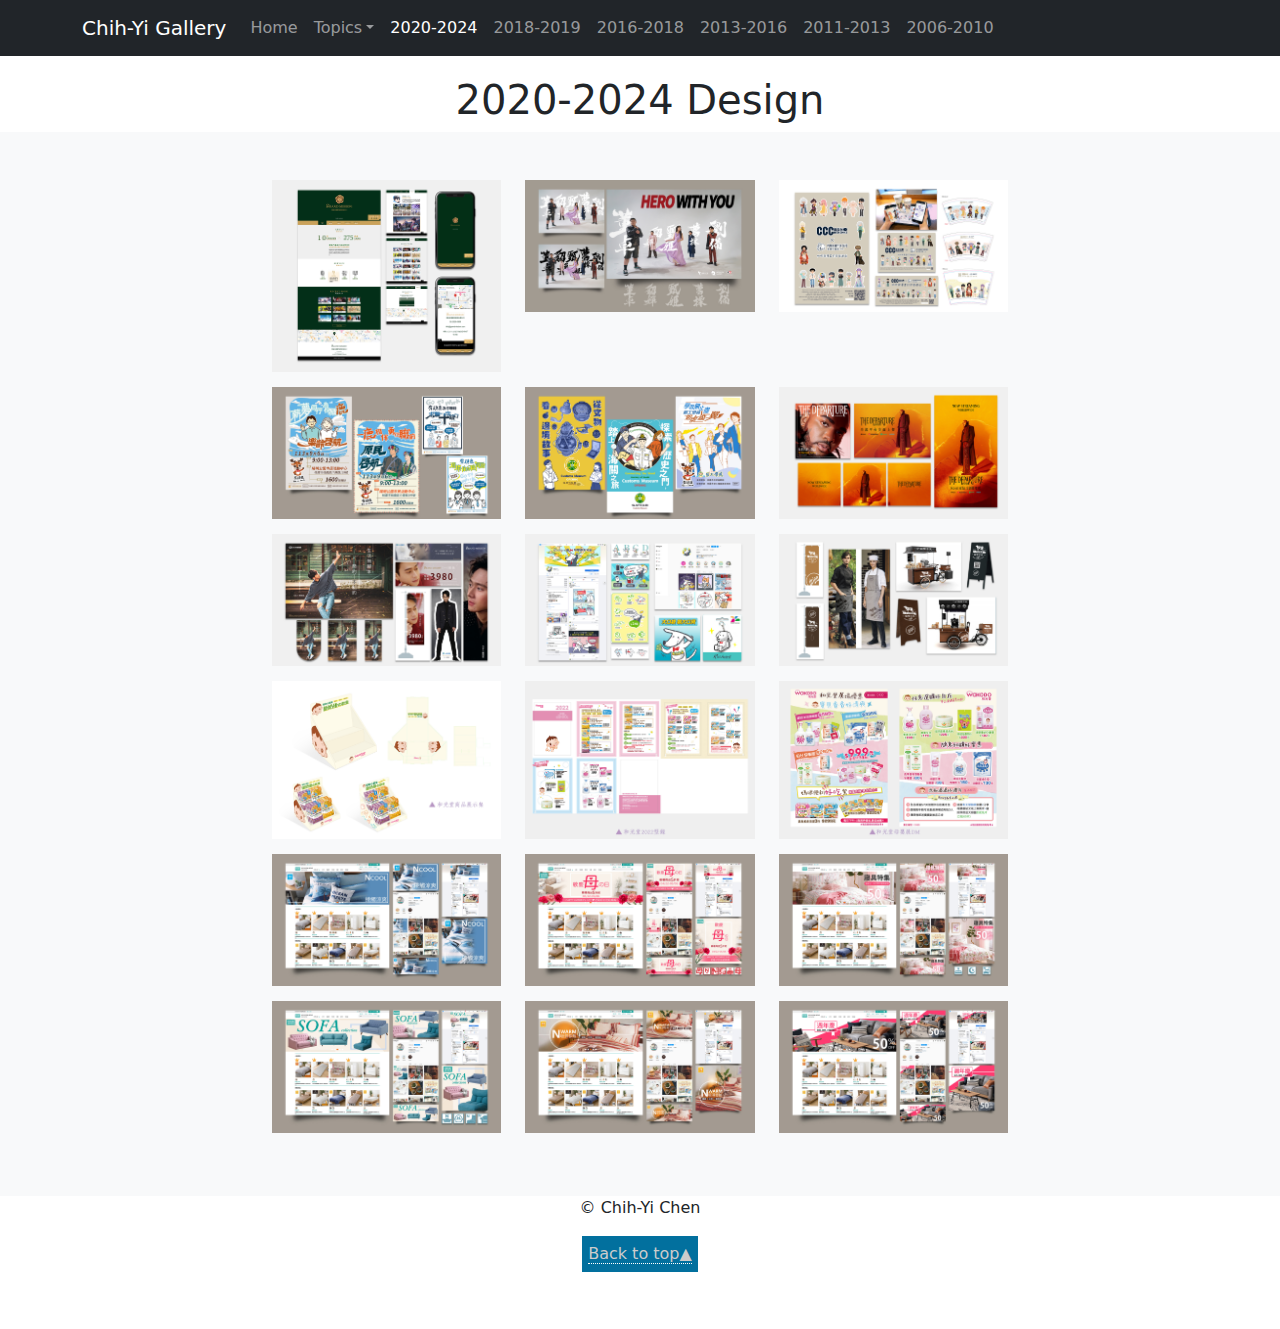
<file: 2020-2024.html>
<!doctype html>
<html lang="en" class="no-js">
<head>
	<meta charset="UTF-8">
	<meta name="viewport" content="width=device-width, initial-scale=1">
	<link rel="stylesheet" href="css/reset.css"> <!-- CSS reset -->	
	<link rel="stylesheet" href="css/navbar.css">  
    <link href="css/bootstrap.css" rel="stylesheet"><!-- Resource style -->
  	<link href="css/ekko-lightbox.css" rel="stylesheet" type="text/css">
	<title>Chih-Yi Gallery | 2020-2024</title>
</head>
<body>
<nav class="navbar navbar-expand-lg navbar-dark bg-dark">
      <div class="container">
        <a class="navbar-brand" href="index.html">Chih-Yi Gallery</a>
        <button class="navbar-toggler" type="button" data-toggle="collapse" data-target="#top" aria-controls="top" aria-expanded="false" aria-label="Toggle navigation">
          <span class="navbar-toggler-icon"></span>
        </button>

        <div class="collapse navbar-collapse" id="top">
          <ul class="navbar-nav mr-auto">
            <li class="nav-item">
              <a class="nav-link" href="index.html">Home</a>
            </li>
            <li class="nav-item dropdown">
              <a class="nav-link dropdown-toggle" href="#" id="dropdown" data-toggle="dropdown" aria-haspopup="true" aria-expanded="false">Topics</a>
              <div class="dropdown-menu" aria-labelledby="dropdown">
				<a class="dropdown-item" href="lm.html">以閃亮之名</a>
                <a class="dropdown-item" href="eva.html">Eva</a>
                <a class="dropdown-item" href="logo.html">Logo</a>
				<a class="dropdown-item" href="print.html">Print</a>
                <a class="dropdown-item" href="banner.html">Banner</a>
              </div>
            </li>
			  <li class="nav-item">
              <a class="nav-link active" href="2020-2024.html">2020-2024</a>
            </li>
			  <li class="nav-item">
              <a class="nav-link" href="2018-2019.html">2018-2019</a>
            </li>
			  <li class="nav-item">
              <a class="nav-link" href="2016-2018.html">2016-2018</a>
            </li>
			  <li class="nav-item">
              <a class="nav-link" href="2013-2016.html">2013-2016</a>
            </li>
			  <li class="nav-item">
              <a class="nav-link" href="2011-2013.html">2011-2013</a>
            </li>
			  <li class="nav-item">
              <a class="nav-link" href="2006-2010.html">2006-2010</a>
            </li>
          </ul>
        </div>
      </div>
    </nav><!-- .cd-vertical-nav -->

<section id="section1" class="cd-section">
	<div class="content-wrapper">
		<h1>2020-2024 Design</h1>
		<div class="album py-5 bg-light">
			<div class="container">
			<div class="row justify-content-center">
                            <div class="col-md-8">
                                <div class="row">
									<a href="images/2020-2024/index1.jpg" data-toggle="lightbox" data-gallery="example-gallery" data-title="葛稐米遜官網" class="col-sm-4">
                                        <img src="images/2020-2024/index1.jpg" class="img-fluid" alt="">
                                    </a>
                                    <a href="images/2020-2024/3name.jpg" data-toggle="lightbox" data-gallery="example-gallery" class="col-sm-4">
                                        <img src="images/2020-2024/3name.jpg" class="img-fluid" alt="">
                                    </a>
                                    <a href="images/2020-2024/ccc.jpg" data-toggle="lightbox" data-gallery="example-gallery" class="col-sm-4">
                                        <img src="images/2020-2024/ccc.jpg" class="img-fluid" alt="">
                                    </a>
                                    
                                </div>
                                <div class="row">
                                    <a href="images/2020-2024/co-1.jpg" data-toggle="lightbox" data-gallery="example-gallery" data-title="桃園市政府專案提案圖" class="col-sm-4">
                                        <img src="images/2020-2024/co-1.jpg" class="img-fluid" alt="">
                                    </a>
                                    <a href="images/2020-2024/co-2.jpg" data-toggle="lightbox" data-gallery="example-gallery" data-title="桃園市政府專案提案圖" class="col-sm-4">
                                        <img src="images/2020-2024/co-2.jpg" class="img-fluid" alt="">
                                    </a>
                                    <a href="images/2020-2024/keril.jpg" data-toggle="lightbox" data-gallery="example-gallery" class="col-sm-4">
                                        <img src="images/2020-2024/keril.jpg" class="img-fluid" alt="">
                                    </a>
                                </div>
                            </div>
                        </div>
				
				<div class="row justify-content-center">
                            <div class="col-md-8">
                                <div class="row">
                                   
                                    <a href="images/2020-2024/kobayashi.jpg" data-toggle="lightbox" data-gallery="example-gallery" data-title="小林眼鏡 提案圖" class="col-sm-4">
                                        <img src="images/2020-2024/kobayashi.jpg" class="img-fluid" alt="">
                                    </a>
                                    <a href="images/2020-2024/richart.jpg" data-toggle="lightbox" data-gallery="example-gallery" data-title="Richart 提案圖" class="col-sm-4">
                                        <img src="images/2020-2024/richart.jpg" class="img-fluid" alt="">
                                    </a>
								    <a href="images/2020-2024/dripo.jpg" data-toggle="lightbox" data-gallery="example-gallery" data-title="Dripo咖啡牛乳 提案圖" class="col-sm-4">
                                        <img src="images/2020-2024/dripo.jpg" class="img-fluid" alt="">
                                    </a>
									
                                </div>
                                <div class="row">
									<a href="images/2020-2024/wakodo.jpg" data-toggle="lightbox" data-gallery="example-gallery" data-title="和光堂展示架" class="col-sm-4">
                                        <img src="images/2020-2024/wakodo.jpg" class="img-fluid" alt="">
                                    </a>
								    <a href="images/2020-2024/wakodo01.jpg" data-toggle="lightbox" data-gallery="example-gallery" data-title="和光堂2022型錄" class="col-sm-4">
                                        <img src="images/2020-2024/wakodo01.jpg" class="img-fluid" alt="">
                                    </a>
									<a href="images/2020-2024/wakodo04.jpg" data-toggle="lightbox" data-gallery="example-gallery" data-title="和光堂母嬰展DM" class="col-sm-4">
                                        <img src="images/2020-2024/wakodo04.jpg" class="img-fluid" alt="">
                                    </a>
								</div>
                            </div>
                        </div>
				<div class="row justify-content-center">
                            <div class="col-md-8">
                                <div class="row">
                                    
                                    <a href="images/2020-2024/nc.jpg" data-toggle="lightbox" data-gallery="example-gallery" data-title="宜得利 提案圖" class="col-sm-4">
                                        <img src="images/2020-2024/nc.jpg" class="img-fluid" alt="">
                                    </a>
                                    <a href="images/2020-2024/nm.jpg" data-toggle="lightbox" data-gallery="example-gallery" data-title="宜得利 提案圖" class="col-sm-4">
                                        <img src="images/2020-2024/nm.jpg" class="img-fluid" alt="">
                                    </a>
									 <a href="images/2020-2024/nz.jpg" data-toggle="lightbox" data-gallery="example-gallery" data-title="宜得利 提案圖" class="col-sm-4">
                                        <img src="images/2020-2024/nz.jpg" class="img-fluid" alt="">
                                    </a>
                                </div>
                                <div class="row">
                                    <a href="images/2020-2024/nsosa.jpg" data-toggle="lightbox" data-gallery="example-gallery" data-title="宜得利 提案圖" class="col-sm-4">
                                        <img src="images/2020-2024/nsosa.jpg" class="img-fluid" alt="">
                                    </a>
                                    <a href="images/2020-2024/nw.jpg" data-toggle="lightbox" data-gallery="example-gallery" data-title="宜得利 提案圖" class="col-sm-4">
                                        <img src="images/2020-2024/nw.jpg" class="img-fluid" alt="">
                                    </a>
                                    <a href="images/2020-2024/ny.jpg" data-toggle="lightbox" data-gallery="example-gallery" data-title="宜得利 提案圖" class="col-sm-4">
                                        <img src="images/2020-2024/ny.jpg" class="img-fluid" alt="">
                                    </a>
                                </div>
                            </div>
                        </div>
			</div>
		</div>
		<div class="container">
	 <footer class="footer">
		 <p>&copy; Chih-Yi Chen</p>
		  <span><a href="#">Back to top▲</a></span>
      </footer>
	</div>
		
	</div>
</section><!-- cd-section -->
        <script src="js/jquery-3.2.1.slim.min.js" crossorigin="anonymous"></script>
        <script src="js/popper.min.js" crossorigin="anonymous"></script>
        <script src="js/bootstrap-4.0.0-beta.min.js" crossorigin="anonymous"></script>
       <script src="js/ekko-lightbox.js"></script>

        <!-- for documentation only -->
        <script src="js/anchor.min.js"></script>
 <script type="text/javascript">
            $(document).ready(function ($) {
                // delegate calls to data-toggle="lightbox"
                $(document).on('click', '[data-toggle="lightbox"]:not([data-gallery="navigateTo"]):not([data-gallery="example-gallery-11"])', function(event) {
                    event.preventDefault();
                    return $(this).ekkoLightbox({
                        onShown: function() {
                            if (window.console) {
                                return console.log('Checking our the events huh?');
                            }
                        },
						onNavigate: function(direction, itemIndex) {
                            if (window.console) {
                                return console.log('Navigating '+direction+'. Current item: '+itemIndex);
                            }
						}
                    });
                });

                // disable wrapping
                $(document).on('click', '[data-toggle="lightbox"][data-gallery="example-gallery-11"]', function(event) {
                    event.preventDefault();
                    return $(this).ekkoLightbox({
                        wrapping: false
                    });
                });

                //Programmatically call
                $('#open-image').click(function (e) {
                    e.preventDefault();
                    $(this).ekkoLightbox();
                });
                $('#open-youtube').click(function (e) {
                    e.preventDefault();
                    $(this).ekkoLightbox();
                });

            });
        </script>

<script src="js/bootstrap.bundle.min.js"></script>
</body>
</html>
</file>
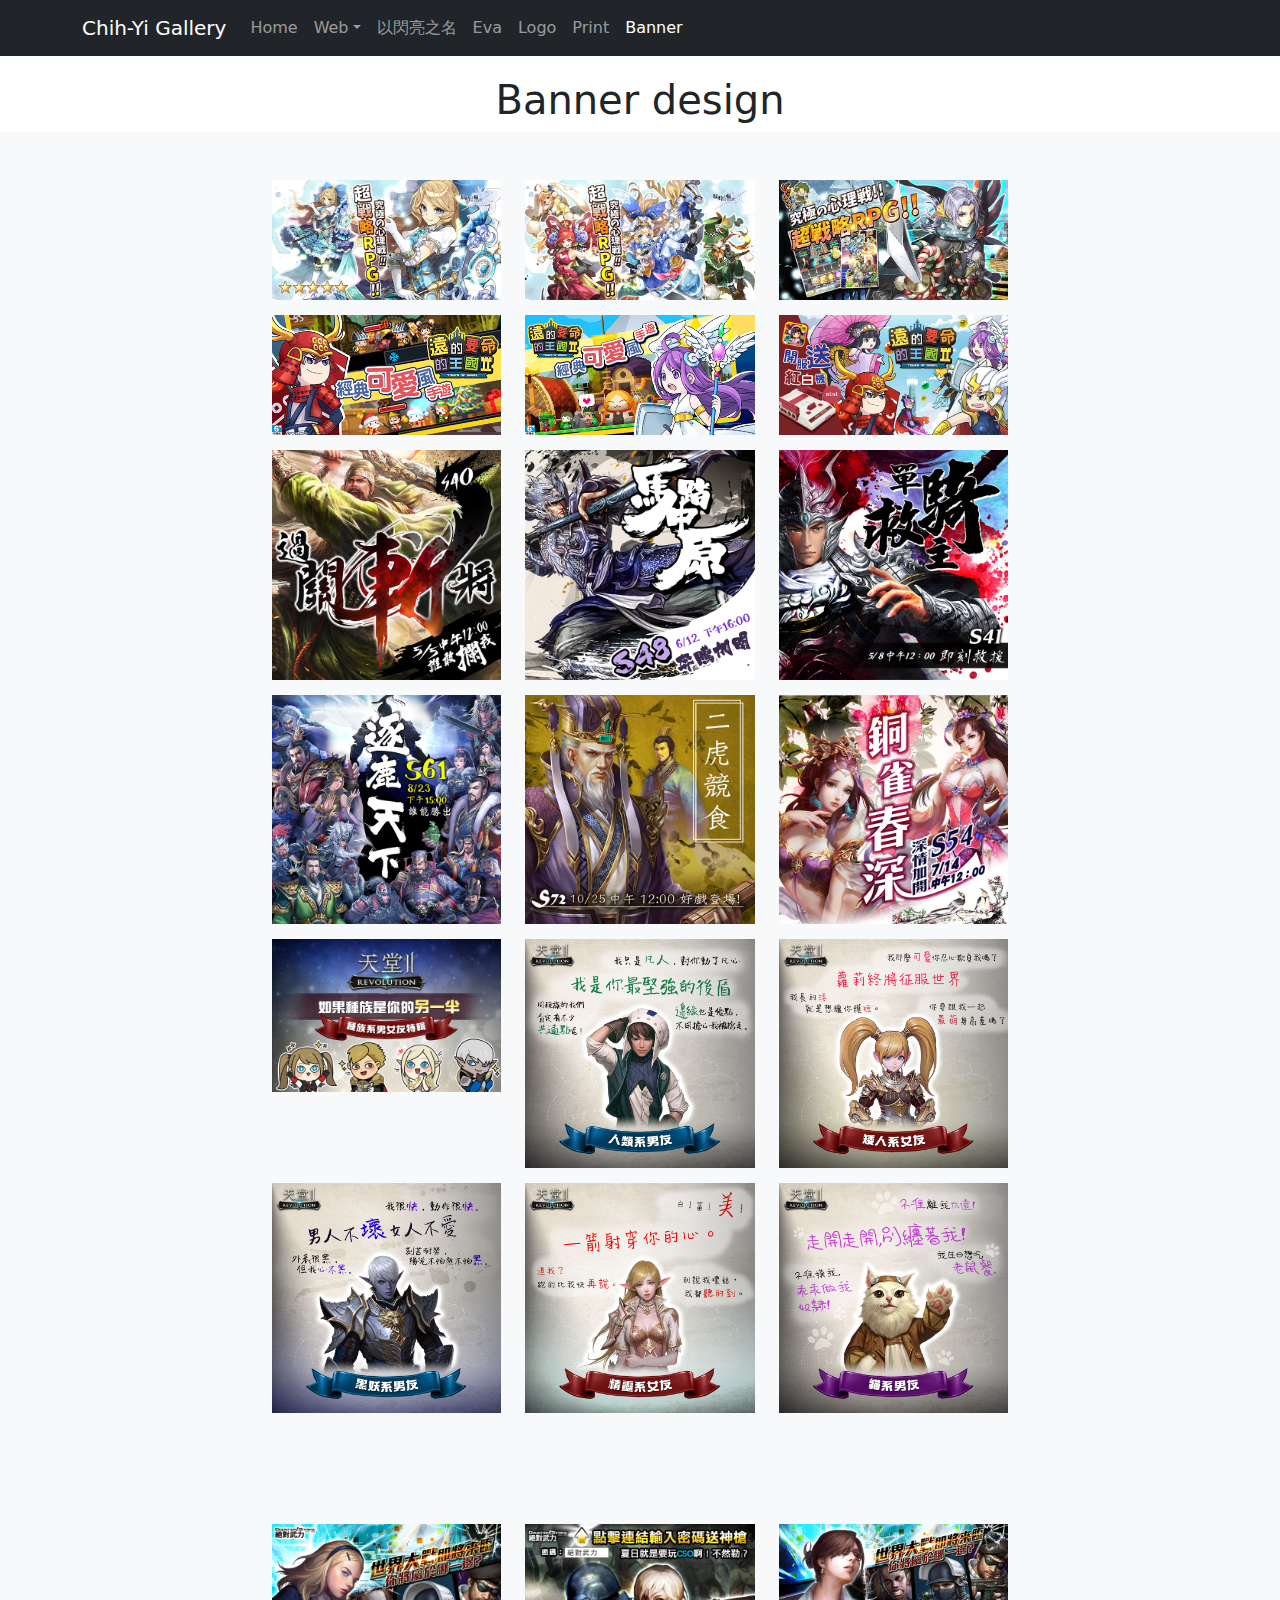
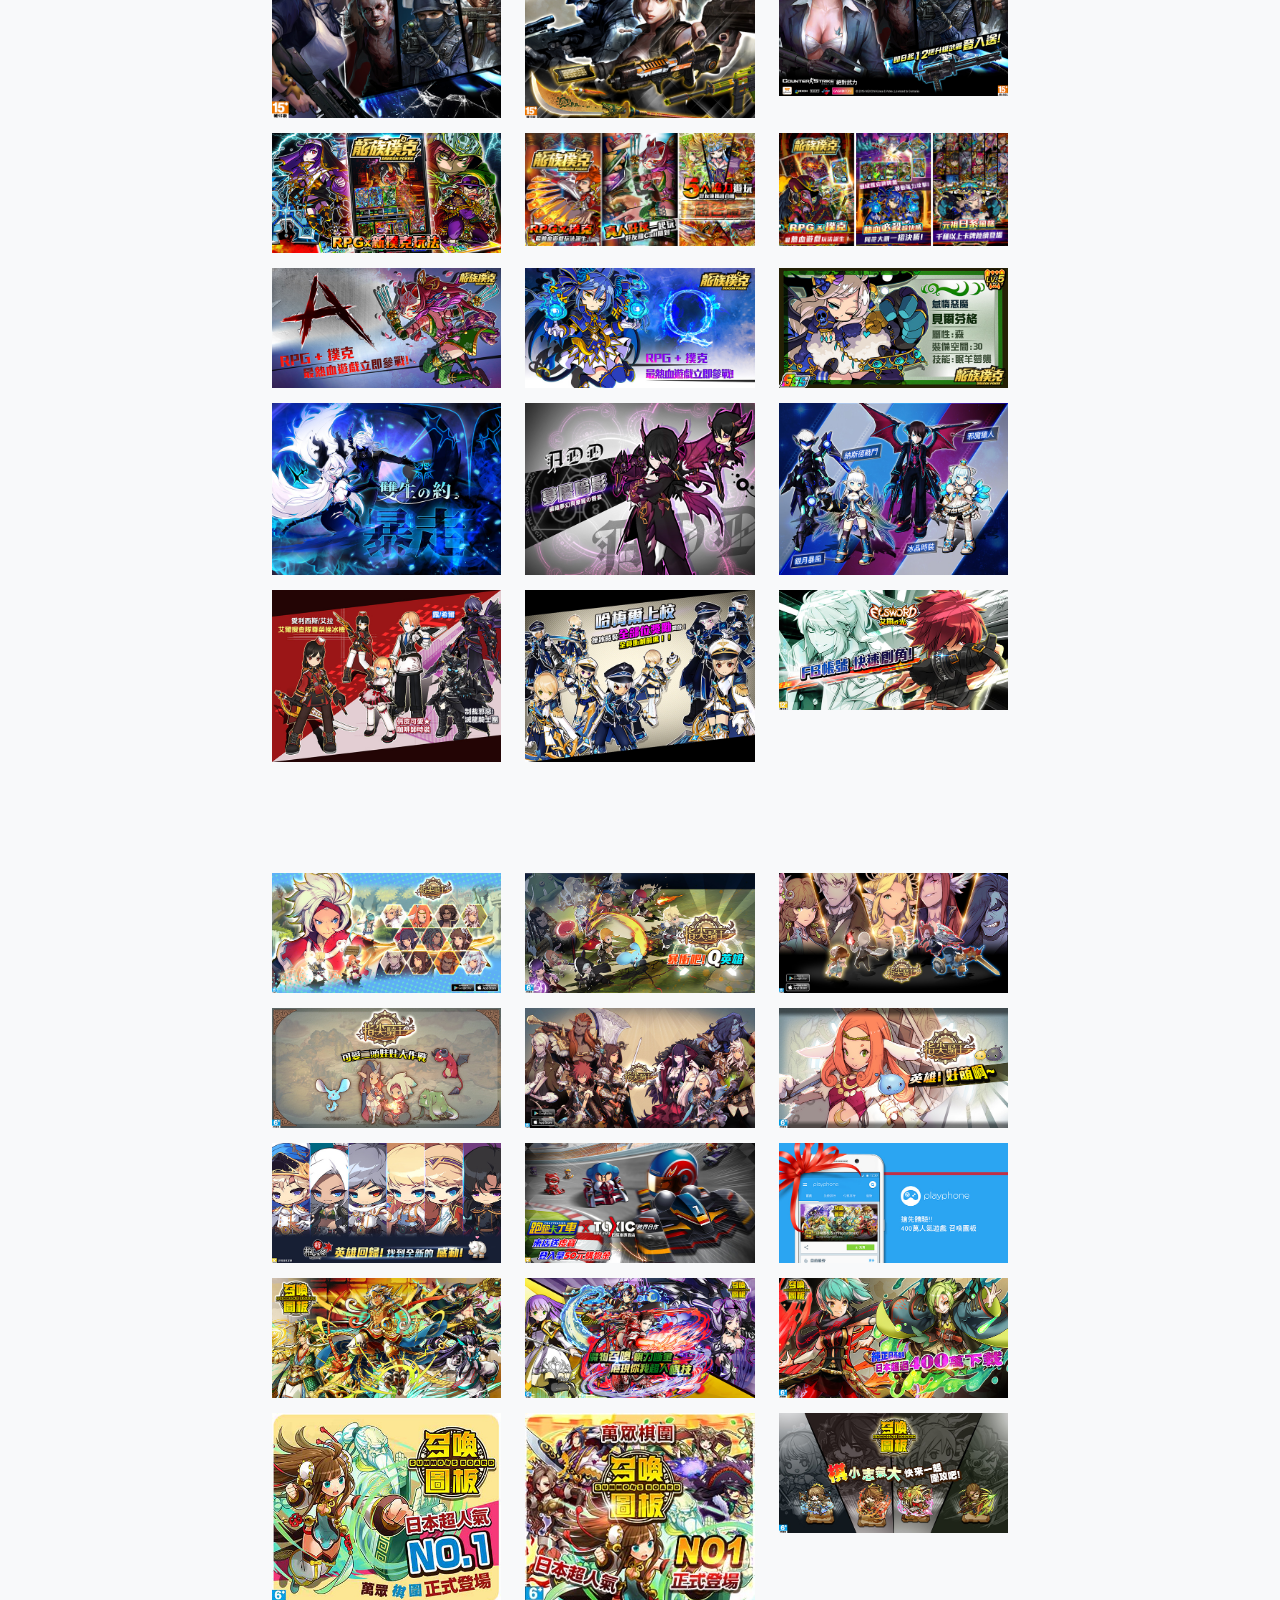
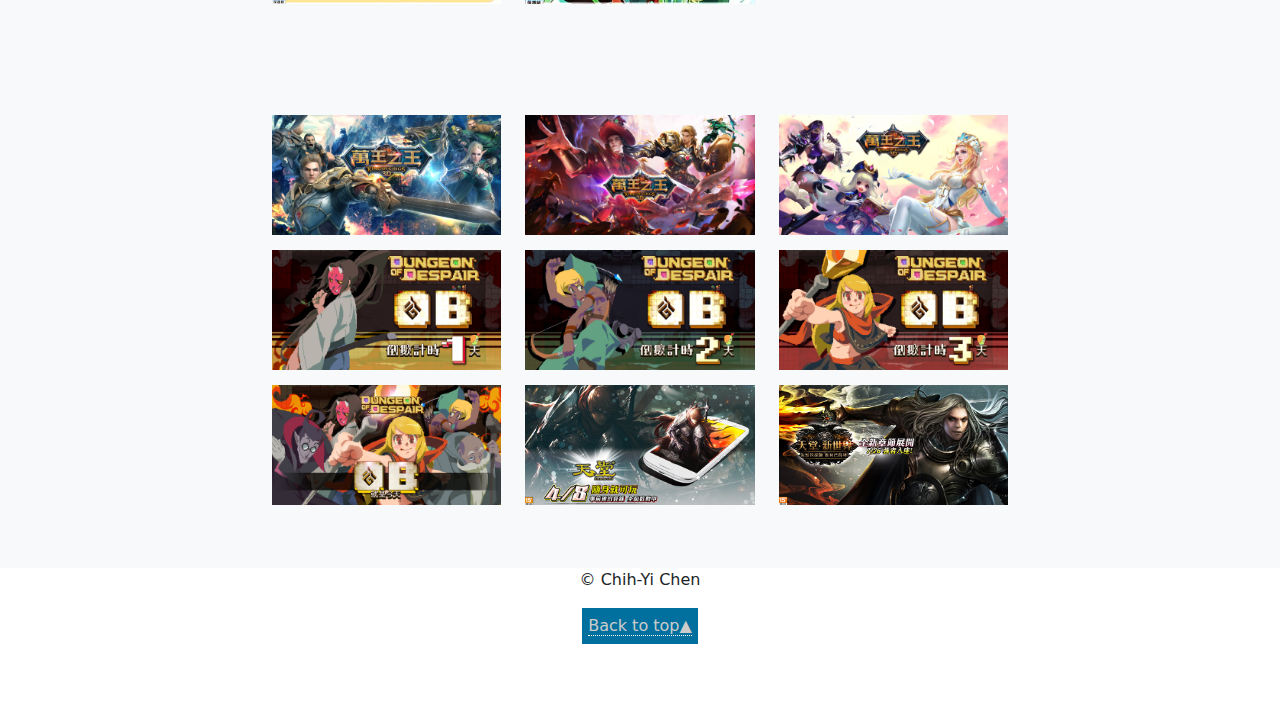
<file: banner.html>
<!doctype html>
<html lang="en" class="no-js">
<head>
	<meta charset="UTF-8">
	<meta name="viewport" content="width=device-width, initial-scale=1">
	<link rel="stylesheet" href="css/reset.css"> <!-- CSS reset -->	
	<link rel="stylesheet" href="css/navbar.css"> 
    <link href="css/bootstrap.css" rel="stylesheet"><!-- Resource style -->
  	<link href="css/ekko-lightbox.css" rel="stylesheet" type="text/css">
	<title>Chih-Yi Gallery | banner</title>
</head>
<body>
<nav class="navbar navbar-expand-lg navbar-dark bg-dark">
      <div class="container">
        <a class="navbar-brand" href="index.html">Chih-Yi Gallery</a>
        <button class="navbar-toggler" type="button" data-toggle="collapse" data-target="#top" aria-controls="top" aria-expanded="false" aria-label="Toggle navigation">
          <span class="navbar-toggler-icon"></span>
        </button>

        <div class="collapse navbar-collapse" id="top">
          <ul class="navbar-nav mr-auto">
            <li class="nav-item">
              <a class="nav-link" href="index.html">Home</a>
            </li>
            <li class="nav-item dropdown">
              <a class="nav-link dropdown-toggle" href="#" id="dropdown" data-toggle="dropdown" aria-haspopup="true" aria-expanded="false">Web</a>
              <div class="dropdown-menu" aria-labelledby="dropdown">
                <a class="dropdown-item" href="2020-2024.html">2020-2024</a>
                <a class="dropdown-item" href="2018-2019.html">2018-2019</a>
                <a class="dropdown-item" href="2016-2018.html">2016-2018</a>
				<a class="dropdown-item" href="2013-2016.html">2013-2016</a>
                <a class="dropdown-item" href="2011-2013.html">2011-2013</a>
                <a class="dropdown-item" href="2006-2010.html">2006-2010</a>
              </div>
            </li>
			  <li class="nav-item">
              <a class="nav-link" href="lm.html">以閃亮之名</a>
            </li>
			  <li class="nav-item">
              <a class="nav-link" href="eva.html">Eva</a>
            </li>
			  <li class="nav-item">
              <a class="nav-link" href="logo.html">Logo</a>
            </li>
			  <li class="nav-item">
              <a class="nav-link" href="print.html">Print</a>
            </li>
			  <li class="nav-item">
              <a class="nav-link active" href="banner.html">Banner</a>
            </li>
          </ul>
        </div>
      </div>
    </nav>

	
<div class="content-wrapper">
<h1>Banner design</h1>
<div class="album py-5 bg-light">
			<div class="container">
			<div class="row justify-content-center">
                            <div class="col-md-8">
                                <div class="row">
                                    <a href="images/banner/A_fb_1200x628_1_w.jpg" data-toggle="lightbox" data-gallery="example-gallery" class="col-sm-4">
                                        <img src="images/banner/A_fb_1200x628_1_w.jpg" class="img-fluid" alt="">
                                    </a>
                                    <a href="images/banner/A_fb_1200x628_3_w.jpg" data-toggle="lightbox" data-gallery="example-gallery" class="col-sm-4">
                                        <img src="images/banner/A_fb_1200x628_3_w.jpg" class="img-fluid" alt="">
                                    </a>
                                    <a href="images/banner/B_fb_1200x628_2_b.jpg" data-toggle="lightbox" data-gallery="example-gallery" class="col-sm-4">
                                        <img src="images/banner/B_fb_1200x628_2_b.jpg" class="img-fluid" alt="">
                                    </a>
                                </div>
                                <div class="row">
                                    <a href="images/banner/600x314_A_google.jpg" data-toggle="lightbox" data-gallery="example-gallery" class="col-sm-4">
                                        <img src="images/banner/600x314_A_google.jpg" class="img-fluid" alt="">
                                    </a>
                                    <a href="images/banner/600x314_B_google.jpg" data-toggle="lightbox" data-gallery="example-gallery" class="col-sm-4">
                                        <img src="images/banner/600x314_B_google.jpg" class="img-fluid" alt="">
                                    </a>
                                    <a href="images/banner/1200x628_line.jpg" data-toggle="lightbox" data-gallery="example-gallery" class="col-sm-4">
                                        <img src="images/banner/1200x628_line.jpg" class="img-fluid" alt="">
                                    </a>
                                </div>
                            </div>
                        </div>
				<div class="row justify-content-center">
                            <div class="col-md-8">
                                <div class="row">
                                    <a href="images/banner/1200X1200_40.jpg" data-toggle="lightbox" data-gallery="example-gallery" class="col-sm-4">
                                        <img src="images/banner/1200X1200_40.jpg" class="img-fluid" alt="">
                                    </a>
                                    <a href="images/banner/1200X1200_48.jpg" data-toggle="lightbox" data-gallery="example-gallery" class="col-sm-4">
                                        <img src="images/banner/1200X1200_48.jpg" class="img-fluid" alt="">
                                    </a>
                                    <a href="images/banner/1200X1200_41.jpg" data-toggle="lightbox" data-gallery="example-gallery" class="col-sm-4">
                                        <img src="images/banner/1200X1200_41.jpg" class="img-fluid" alt="">
                                    </a>
                                </div>
                                <div class="row">
                                    <a href="images/banner/1200X1200_61.jpg" data-toggle="lightbox" data-gallery="example-gallery" class="col-sm-4">
                                        <img src="images/banner/1200X1200_61.jpg" class="img-fluid" alt="">
                                    </a>
                                    <a href="images/banner/1200x1200_72.jpg" data-toggle="lightbox" data-gallery="example-gallery" class="col-sm-4">
                                        <img src="images/banner/1200x1200_72.jpg" class="img-fluid" alt="">
                                    </a>
                                    <a href="images/banner/1200X1200_54.jpg" data-toggle="lightbox" data-gallery="example-gallery" class="col-sm-4">
                                        <img src="images/banner/1200X1200_54.jpg" class="img-fluid" alt="">
                                    </a>
                                </div>
                            </div>
                        </div>
				<div class="row justify-content-center">
                            <div class="col-md-8">
                                <div class="row">
                                    <a href="images/banner/20190513_1200x800.jpg" data-toggle="lightbox" data-gallery="example-gallery" class="col-sm-4">
                                        <img src="images/banner/20190513_1200x800.jpg" class="img-fluid" alt="">
                                    </a>
                                    <a href="images/banner/20190513_800x800_01.jpg" data-toggle="lightbox" data-gallery="example-gallery" class="col-sm-4">
                                        <img src="images/banner/20190513_800x800_01.jpg" class="img-fluid" alt="">
                                    </a>
                                    <a href="images/banner/20190513_800x800_1.jpg" data-toggle="lightbox" data-gallery="example-gallery" class="col-sm-4">
                                        <img src="images/banner/20190513_800x800_1.jpg" class="img-fluid" alt="">
                                    </a>
                                </div>
                                <div class="row">
                                    <a href="images/banner/20190513_800x800_02.jpg" data-toggle="lightbox" data-gallery="example-gallery" class="col-sm-4">
                                        <img src="images/banner/20190513_800x800_02.jpg" class="img-fluid" alt="">
                                    </a>
                                    <a href="images/banner/20190513_800x800_03.jpg" data-toggle="lightbox" data-gallery="example-gallery" class="col-sm-4">
                                        <img src="images/banner/20190513_800x800_03.jpg" class="img-fluid" alt="">
                                    </a>
                                    <a href="images/banner/20190513_800x800_04.jpg" data-toggle="lightbox" data-gallery="example-gallery" class="col-sm-4">
                                        <img src="images/banner/20190513_800x800_04.jpg" class="img-fluid" alt="">
                                    </a>
                                </div>
                            </div>
                        </div>
			</div>
		</div>
<!--		2-->
	<div class="album py-5 bg-light">
    <div class="container">
          <div class="row justify-content-center">
            <div class="col-md-8">
                                <div class="row">
                                    <a href="images/banner/FB_590x500_B_V01_Y.jpg" data-toggle="lightbox" data-gallery="example-gallery" class="col-sm-4">
                                        <img src="images/banner/FB_590x500_B_V01_Y.jpg" class="img-fluid" alt="">
                                    </a>
                                                                       
                                    <a href="images/banner/csobanner-12.jpg" data-toggle="lightbox" data-gallery="example-gallery" class="col-sm-4">
                                        <img src="images/banner/csobanner-12.jpg" class="img-fluid" alt="">
                                    </a>
                                    <a href="images/banner/csobanner-11.jpg" data-toggle="lightbox" data-gallery="example-gallery" class="col-sm-4">
                                        <img src="images/banner/csobanner-11.jpg" class="img-fluid" alt="">
                                    </a>
                </div>
				
				<div class="row">
				<a href="images/banner/DPbanner-13.jpg" data-toggle="lightbox" data-gallery="example-gallery" class="col-sm-4">
                 <img src="images/banner/DPbanner-13.jpg" class="img-fluid" alt="">
                 </a>
					<a href="images/banner/dpv1.jpg" data-toggle="lightbox" data-gallery="example-gallery" class="col-sm-4">
                 <img src="images/banner/dpv1.jpg" class="img-fluid" alt="">
                 </a>
					<a href="images/banner/dpv2.jpg" data-toggle="lightbox" data-gallery="example-gallery" class="col-sm-4">
                 <img src="images/banner/dpv2.jpg" class="img-fluid" alt="">
                 </a>
				</div>
				
				<div class="row">
				<a href="images/banner/DPbanner-8.jpg" data-toggle="lightbox" data-gallery="example-gallery" class="col-sm-4">
                 <img src="images/banner/DPbanner-8.jpg" class="img-fluid" alt="">
                 </a>
				  <a href="images/banner/DPbanner-9.jpg" data-toggle="lightbox" data-gallery="example-gallery" class="col-sm-4">
                 <img src="images/banner/DPbanner-9.jpg" class="img-fluid" alt="">
                 </a>
				  <a href="images/banner/DPbanner-11.jpg" data-toggle="lightbox" data-gallery="example-gallery" class="col-sm-4">
                 <img src="images/banner/DPbanner-11.jpg" class="img-fluid" alt="">
                 </a>
				</div>
				
				<div class="row">
				<a href="images/banner/ELbanner3.jpg" data-toggle="lightbox" data-gallery="example-gallery" class="col-sm-4">
                 <img src="images/banner/ELbanner3.jpg" class="img-fluid" alt="">
                 </a>
					<a href="images/banner/ELbanner18.jpg" data-toggle="lightbox" data-gallery="example-gallery" class="col-sm-4">
                 <img src="images/banner/ELbanner18.jpg" class="img-fluid" alt="">
                 </a>
					<a href="images/banner/ELbanner4.jpg" data-toggle="lightbox" data-gallery="example-gallery" class="col-sm-4">
                 <img src="images/banner/ELbanner4.jpg" class="img-fluid" alt="">
                 </a>
				</div>
				<div class="row">
				<a href="images/banner/ELbanner15.jpg" data-toggle="lightbox" data-gallery="example-gallery" class="col-sm-4">
                 <img src="images/banner/ELbanner15.jpg" class="img-fluid" alt="">
                 </a>
					<a href="images/banner/ELbanner19.jpg" data-toggle="lightbox" data-gallery="example-gallery" class="col-sm-4">
                 <img src="images/banner/ELbanner19.jpg" class="img-fluid" alt="">
                 </a>
					<a href="images/banner/ELbanner10.jpg" data-toggle="lightbox" data-gallery="example-gallery" class="col-sm-4">
                 <img src="images/banner/ELbanner10.jpg" class="img-fluid" alt="">
                 </a>
				</div>
            </div>
                </div>              
		
    </div>
  </div>
<!--	3	-->
<div class="album py-5 bg-light">
    <div class="container">
          <div class="row justify-content-center">
            <div class="col-md-8">
                                <div class="row">
                                    <a href="images/banner/fkbanner5.jpg" data-toggle="lightbox" data-gallery="example-gallery" class="col-sm-4">
                                        <img src="images/banner/fkbanner5.jpg" class="img-fluid" alt="">
                                    </a>
                                                                       
                                    <a href="images/banner/fkbanner4.jpg" data-toggle="lightbox" data-gallery="example-gallery" class="col-sm-4">
                                        <img src="images/banner/fkbanner4.jpg" class="img-fluid" alt="">
                                    </a>
                                    <a href="images/banner/fkbanner7.jpg" data-toggle="lightbox" data-gallery="example-gallery" class="col-sm-4">
                                        <img src="images/banner/fkbanner7.jpg" class="img-fluid" alt="">
                                    </a>
                </div>
				
				<div class="row">
				<a href="images/banner/fkbanner10.jpg" data-toggle="lightbox" data-gallery="example-gallery" class="col-sm-4">
                 <img src="images/banner/fkbanner10.jpg" class="img-fluid" alt="">
                 </a>
					<a href="images/banner/fkbanner6.jpg" data-toggle="lightbox" data-gallery="example-gallery" class="col-sm-4">
                 <img src="images/banner/fkbanner6.jpg" class="img-fluid" alt="">
                 </a>
					<a href="images/banner/fkbanner1.jpg" data-toggle="lightbox" data-gallery="example-gallery" class="col-sm-4">
                 <img src="images/banner/fkbanner1.jpg" class="img-fluid" alt="">
                 </a>
				</div>
				
				<div class="row">
				<a href="images/banner/PObanner8.jpg" data-toggle="lightbox" data-gallery="example-gallery" class="col-sm-4">
                 <img src="images/banner/PObanner8.jpg" class="img-fluid" alt="">
                 </a>
				  <a href="images/banner/PObanner7.jpg" data-toggle="lightbox" data-gallery="example-gallery" class="col-sm-4">
                 <img src="images/banner/PObanner7.jpg" class="img-fluid" alt="">
                 </a>
				  <a href="images/banner/PObanner-1.jpg" data-toggle="lightbox" data-gallery="example-gallery" class="col-sm-4">
                 <img src="images/banner/PObanner-1.jpg" class="img-fluid" alt="">
                 </a>
				</div>
				
				<div class="row">
				<a href="images/banner/SBbanne-6.jpg" data-toggle="lightbox" data-gallery="example-gallery" class="col-sm-4">
                 <img src="images/banner/SBbanne-6.jpg" class="img-fluid" alt="">
                 </a>
					<a href="images/banner/SBbanner-11.jpg" data-toggle="lightbox" data-gallery="example-gallery" class="col-sm-4">
                 <img src="images/banner/SBbanner-11.jpg" class="img-fluid" alt="">
                 </a>
					<a href="images/banner/SBbanner-16.jpg" data-toggle="lightbox" data-gallery="example-gallery" class="col-sm-4">
                 <img src="images/banner/SBbanner-16.jpg" class="img-fluid" alt="">
                 </a>
				</div>
				<div class="row">
				<a href="images/banner/SBbanner-18.jpg" data-toggle="lightbox" data-gallery="example-gallery" class="col-sm-4">
                 <img src="images/banner/SBbanner-18.jpg" class="img-fluid" alt="">
                 </a>
					<a href="images/banner/SBbanner-19.jpg" data-toggle="lightbox" data-gallery="example-gallery" class="col-sm-4">
                 <img src="images/banner/SBbanner-19.jpg" class="img-fluid" alt="">
                 </a>
					<a href="images/banner/SBbanner-22.jpg" data-toggle="lightbox" data-gallery="example-gallery" class="col-sm-4">
                 <img src="images/banner/SBbanner-22.jpg" class="img-fluid" alt="">
                 </a>
				</div>
				
            </div>
                </div>              
		

    </div>
  </div>
		
<!--		4-->
		<div class="album py-5 bg-light">
    <div class="container">
          <div class="row justify-content-center">
            <div class="col-md-8">
                                <div class="row">
                                    <a href="images/banner/wwzw_v1.jpg" data-toggle="lightbox" data-gallery="example-gallery" class="col-sm-4">
                                        <img src="images/banner/wwzw_v1.jpg" class="img-fluid" alt="">
                                    </a>
                                                                       
                                    <a href="images/banner/wwzw_v2.jpg" data-toggle="lightbox" data-gallery="example-gallery" class="col-sm-4">
                                        <img src="images/banner/wwzw_v2.jpg" class="img-fluid" alt="">
                                    </a>
                                    <a href="images/banner/wwzw_v3.jpg" data-toggle="lightbox" data-gallery="example-gallery" class="col-sm-4">
                                        <img src="images/banner/wwzw_v3.jpg" class="img-fluid" alt="">
                                    </a>
                </div>
				
				<div class="row">
				<a href="images/banner/OB_day1.jpg" data-toggle="lightbox" data-gallery="example-gallery" class="col-sm-4">
                 <img src="images/banner/OB_day1.jpg" class="img-fluid" alt="">
                 </a>
					<a href="images/banner/OB_day2.jpg" data-toggle="lightbox" data-gallery="example-gallery" class="col-sm-4">
                 <img src="images/banner/OB_day2.jpg" class="img-fluid" alt="">
                 </a>
					<a href="images/banner/OB_day3.jpg" data-toggle="lightbox" data-gallery="example-gallery" class="col-sm-4">
                 <img src="images/banner/OB_day3.jpg" class="img-fluid" alt="">
                 </a>
				</div>
				
				<div class="row">
				<a href="images/banner/OB_day0.jpg" data-toggle="lightbox" data-gallery="example-gallery" class="col-sm-4">
                 <img src="images/banner/OB_day0.jpg" class="img-fluid" alt="">
                 </a>
				  <a href="images/banner/L1banner5.jpg" data-toggle="lightbox" data-gallery="example-gallery" class="col-sm-4">
                 <img src="images/banner/L1banner5.jpg" class="img-fluid" alt="">
                 </a>
				  <a href="images/banner/L1banner1.jpg" data-toggle="lightbox" data-gallery="example-gallery" class="col-sm-4">
                 <img src="images/banner/L1banner1.jpg" class="img-fluid" alt="">
                 </a>
				</div>
				
            </div>
             </div>              
		
    </div>
  </div>
<div class="container">
	 <footer class="footer">
		 <p>&copy; Chih-Yi Chen</p>
		  <span><a href="#">Back to top▲</a></span>
      </footer>
		
	</div>
</div>

<script src="js/jquery-3.2.1.slim.min.js" crossorigin="anonymous"></script>
<script src="js/popper.min.js" crossorigin="anonymous"></script>
<script src="js/bootstrap-4.0.0-beta.min.js" crossorigin="anonymous"></script>
<script src="js/ekko-lightbox.js"></script>
 <!-- for documentation only -->
 <script src="js/anchor.min.js"></script>
 <script type="text/javascript">
            $(document).ready(function ($) {
                // delegate calls to data-toggle="lightbox"
                $(document).on('click', '[data-toggle="lightbox"]:not([data-gallery="navigateTo"]):not([data-gallery="example-gallery-11"])', function(event) {
                    event.preventDefault();
                    return $(this).ekkoLightbox({
                        onShown: function() {
                            if (window.console) {
                                return console.log('Checking our the events huh?');
                            }
                        },
						onNavigate: function(direction, itemIndex) {
                            if (window.console) {
                                return console.log('Navigating '+direction+'. Current item: '+itemIndex);
                            }
						}
                    });
                });

                // disable wrapping
                $(document).on('click', '[data-toggle="lightbox"][data-gallery="example-gallery-11"]', function(event) {
                    event.preventDefault();
                    return $(this).ekkoLightbox({
                        wrapping: false
                    });
                });

                //Programmatically call
                $('#open-image').click(function (e) {
                    e.preventDefault();
                    $(this).ekkoLightbox();
                });
                $('#open-youtube').click(function (e) {
                    e.preventDefault();
                    $(this).ekkoLightbox();
                });

            });
        </script>
<script src="js/bootstrap.bundle.min.js"></script>
</body>
</html>
</file>
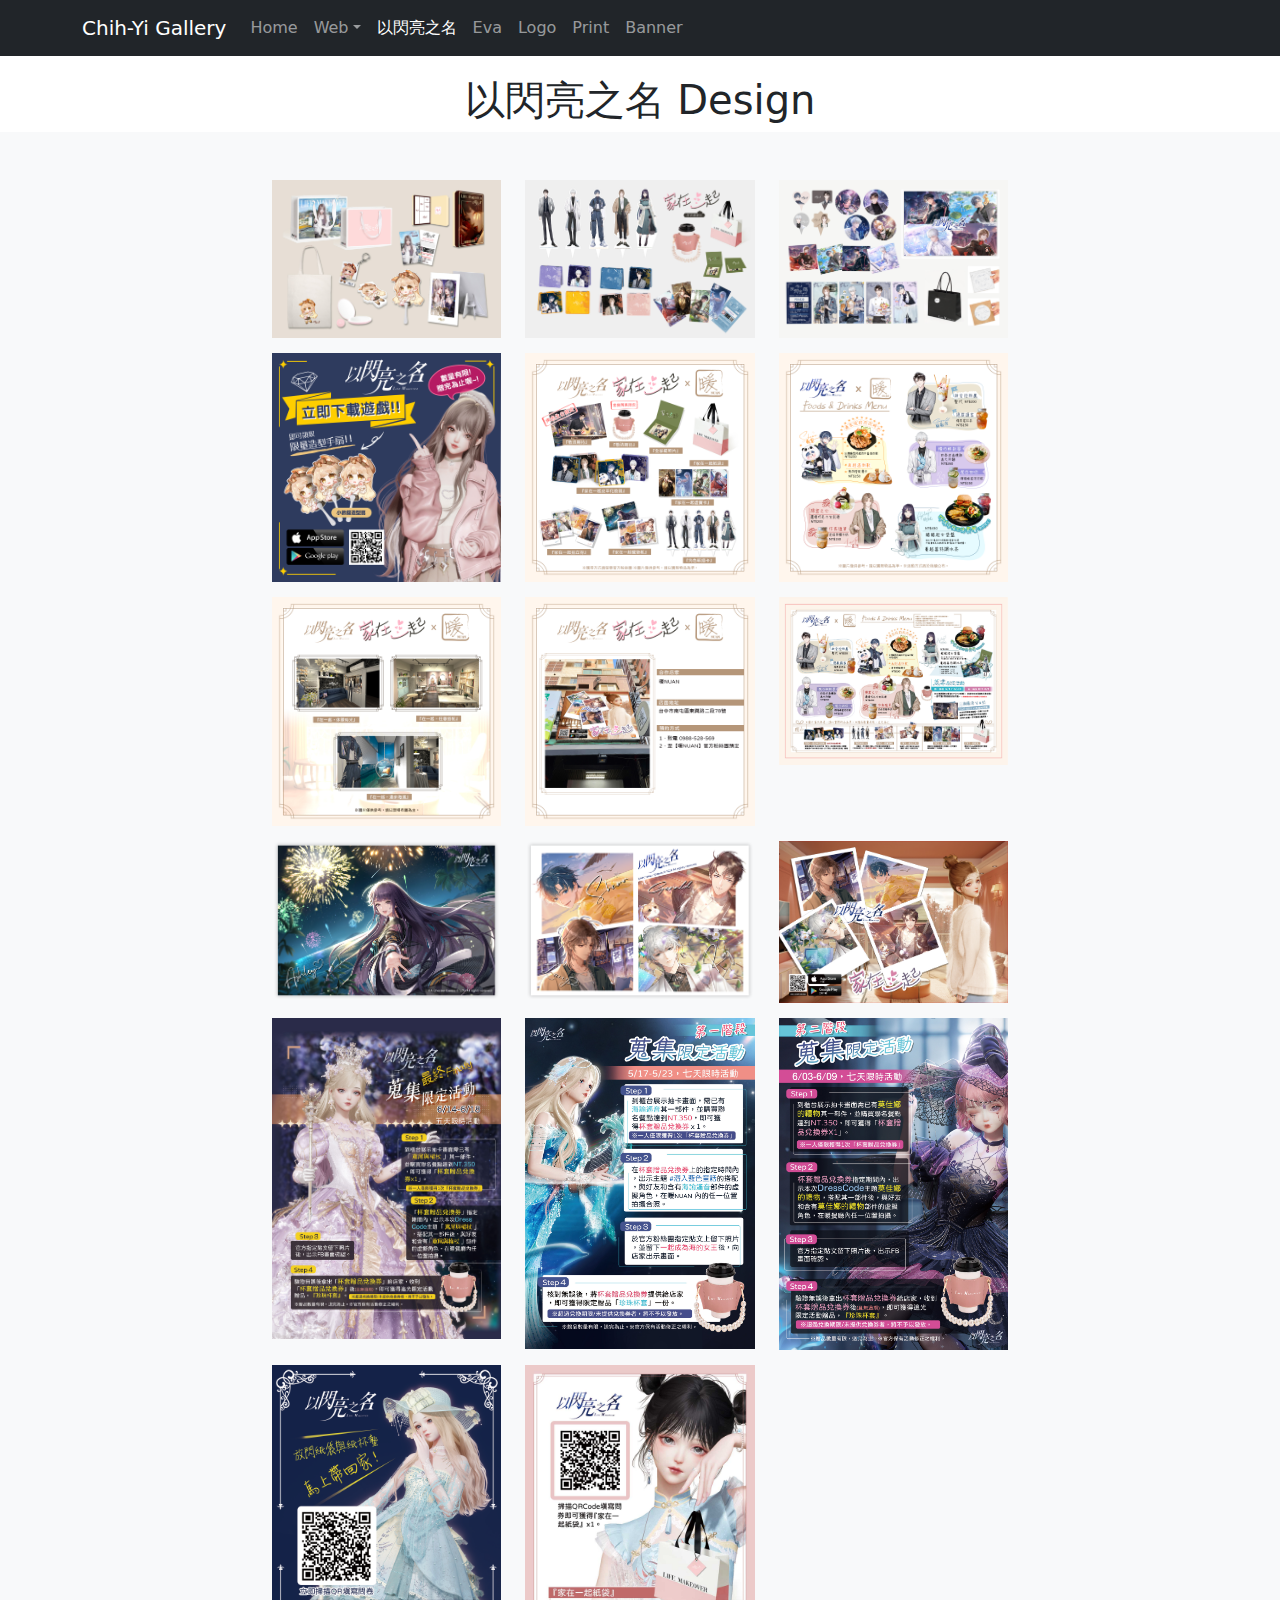
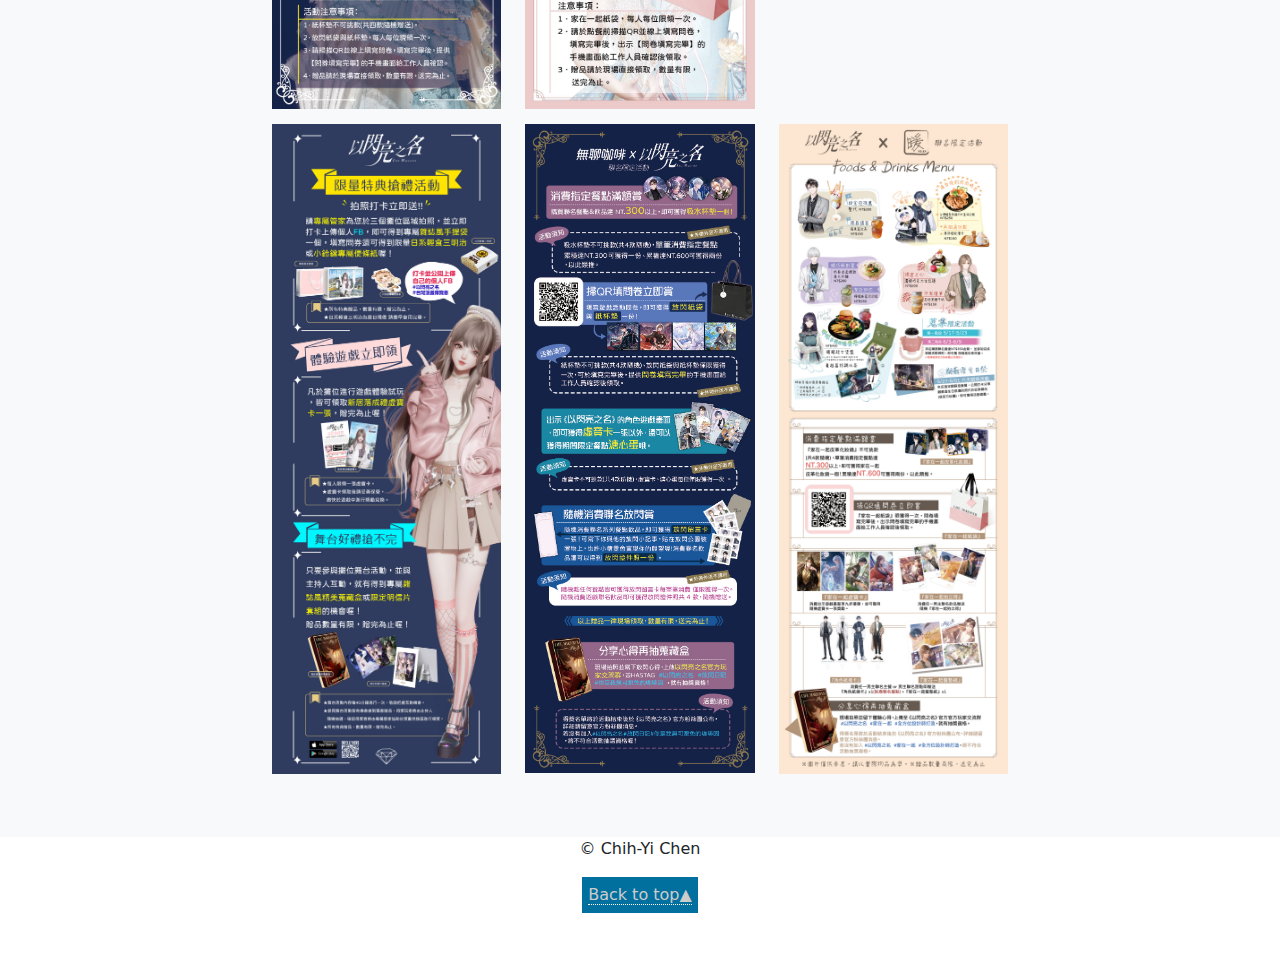
<file: lm.html>
<!doctype html>
<html lang="en" class="no-js">
<head>
	<meta charset="UTF-8">
	<meta name="viewport" content="width=device-width, initial-scale=1">
	<link rel="stylesheet" href="css/reset.css"> <!-- CSS reset -->	
	<link rel="stylesheet" href="css/navbar.css"> 
    <link href="css/bootstrap.css" rel="stylesheet"><!-- Resource style -->
  	<link href="css/ekko-lightbox.css" rel="stylesheet" type="text/css">
	<title>Chih-Yi Gallery | 以閃亮之名</title>
</head>
<body>
<nav class="navbar navbar-expand-lg navbar-dark bg-dark">
      <div class="container">
        <a class="navbar-brand" href="index.html">Chih-Yi Gallery</a>
        <button class="navbar-toggler" type="button" data-toggle="collapse" data-target="#top" aria-controls="top" aria-expanded="false" aria-label="Toggle navigation">
          <span class="navbar-toggler-icon"></span>
        </button>

        <div class="collapse navbar-collapse" id="top">
          <ul class="navbar-nav mr-auto">
            <li class="nav-item">
              <a class="nav-link" href="index.html">Home</a>
            </li>
            <li class="nav-item dropdown">
              <a class="nav-link dropdown-toggle" href="#" id="dropdown" data-toggle="dropdown" aria-haspopup="true" aria-expanded="false">Web</a>
              <div class="dropdown-menu" aria-labelledby="dropdown">
                <a class="dropdown-item" href="2020-2024.html">2020-2024</a>
                <a class="dropdown-item" href="2018-2019.html">2018-2019</a>
                <a class="dropdown-item" href="2016-2018.html">2016-2018</a>
				<a class="dropdown-item" href="2013-2016.html">2013-2016</a>
                <a class="dropdown-item" href="2011-2013.html">2011-2013</a>
                <a class="dropdown-item" href="2006-2010.html">2006-2010</a>
              </div>
            </li>
			  <li class="nav-item">
              <a class="nav-link active" href="lm.html">以閃亮之名</a>
            </li>
			  <li class="nav-item">
              <a class="nav-link" href="eva.html">Eva</a>
            </li>
			  <li class="nav-item">
              <a class="nav-link" href="logo.html">Logo</a>
            </li>
			  <li class="nav-item">
              <a class="nav-link" href="print.html">Print</a>
            </li>
			  <li class="nav-item">
              <a class="nav-link" href="banner.html">Banner</a>
            </li>
          </ul>
        </div>
      </div>
    </nav><!-- .cd-vertical-nav -->

<section id="section1" class="cd-section">
	<div class="content-wrapper">
		<h1>以閃亮之名 Design</h1>
		<div class="album py-5 bg-light">
			<div class="container">
			<div class="row justify-content-center">
                            <div class="col-md-8">
                                <div class="row">
                                    <a href="images/LM/20220704.jpg" data-toggle="lightbox" data-gallery="example-gallery" data-title="漫博展贈品" class="col-sm-4">
                                        <img src="images/LM/20220704.jpg" class="img-fluid" alt="">
                                    </a>
                                    <a href="images/LM/202305.jpg" data-toggle="lightbox" data-gallery="example-gallery" data-title="聯名咖啡廳贈品" class="col-sm-4">
                                        <img src="images/LM/202305.jpg" class="img-fluid" alt="">
                                    </a>
                                    <a href="images/LM/2022063016.jpg" data-toggle="lightbox" data-gallery="example-gallery" data-title="聯名咖啡廳贈品" class="col-sm-4">
                                        <img src="images/LM/2022063016.jpg" class="img-fluid" alt="">
                                    </a>
                                </div>
                               
                            </div>
                        </div>
				<div class="row justify-content-center">
                            <div class="col-md-8">
                                <div class="row">
                                    <a href="images/LM/60x60.jpg" data-toggle="lightbox" data-gallery="example-gallery" data-title="漫博展手舉牌" class="col-sm-4">
                                        <img src="images/LM/60x60.jpg" class="img-fluid" alt="">
                                    </a>
                                    <a href="images/LM/20230501.jpg" data-toggle="lightbox" data-gallery="example-gallery" class="col-sm-4">
                                        <img src="images/LM/20230501.jpg" class="img-fluid" alt="">
                                    </a>
                                    <a href="images/LM/20230501-4.jpg" data-toggle="lightbox" data-gallery="example-gallery" class="col-sm-4">
                                        <img src="images/LM/20230501-4.jpg" class="img-fluid" alt="">
                                    </a>
                                </div>
                                <div class="row">
                                    <a href="images/LM/20230501-2.jpg" data-toggle="lightbox" data-gallery="example-gallery" class="col-sm-4">
                                        <img src="images/LM/20230501-2.jpg" class="img-fluid" alt="">
                                    </a>
                                    <a href="images/LM/20230501-3.jpg" data-toggle="lightbox" data-gallery="example-gallery" class="col-sm-4">
                                        <img src="images/LM/20230501-3.jpg" class="img-fluid" alt="">
                                    </a>
                                    <a href="images/LM/menu.jpg" data-toggle="lightbox" data-gallery="example-gallery" data-title="聯名咖啡廳menu" class="col-sm-4">
                                        <img src="images/LM/menu.jpg" class="img-fluid" alt="">
                                    </a>
                                </div>
                            </div>
                        </div>
				<div class="row justify-content-center">
                            <div class="col-md-8">
                                <div class="row">
                                    <a href="images/LM/A3-2.png" data-toggle="lightbox" data-gallery="example-gallery" data-title="聯名咖啡廳A3餐墊紙" class="col-sm-4">
                                        <img src="images/LM/A3-2.png" class="img-fluid" alt="">
                                    </a>
                                    <a href="images/LM/A3-1.png" data-toggle="lightbox" data-gallery="example-gallery" data-title="聯名咖啡廳A3餐墊紙" class="col-sm-4">
                                        <img src="images/LM/A3-1.png" class="img-fluid" alt="">
                                    </a>
                                     <a href="images/LM/menu_b.jpg" data-toggle="lightbox" data-gallery="example-gallery" class="col-sm-4">
                                        <img src="images/LM/menu_b.jpg" class="img-fluid" alt="">
                                    </a>
									</div>
								
									<div class="row">
                                     <a href="images/LM/0614.jpg" data-toggle="lightbox" data-gallery="example-gallery" data-title="推廣活動用桌上立牌DM" class="col-sm-4">
                                        <img src="images/LM/0614.jpg" class="img-fluid" alt="">
                                    </a>
									<a href="images/LM/A501.jpg" data-toggle="lightbox" data-gallery="example-gallery" data-title="推廣活動用桌上立牌DM" class="col-sm-4">
                                        <img src="images/LM/A501.jpg" class="img-fluid" alt="">
                                    </a>
									<a href="images/LM/A502.jpg" data-toggle="lightbox" data-gallery="example-gallery" data-title="推廣活動用桌上立牌DM" class="col-sm-4">
                                        <img src="images/LM/A502.jpg" class="img-fluid" alt="">
										</a>
									</div>
									<div class="row">
									<a href="images/LM/4-6.png" data-toggle="lightbox" data-gallery="example-gallery" data-title="推廣活動用桌上立牌DM" class="col-sm-4">
                                        <img src="images/LM/4-6.png" class="img-fluid" alt="">
                                    </a>
									<a href="images/LM/A503.jpg" data-toggle="lightbox" data-gallery="example-gallery" data-title="推廣活動用桌上立牌DM" class="col-sm-4">
                                        <img src="images/LM/A503.jpg" class="img-fluid" alt="">
                                    </a>
                                </div>
								
                                 <div class="row">
                                    <a href="images/LM/H170-W60-2.jpg" data-toggle="lightbox" data-gallery="example-gallery" data-title="漫博展大型立牌" class="col-sm-4">
                                        <img src="images/LM/H170-W60-2.jpg" class="img-fluid" alt="">
                                    </a>
                                    <a href="images/LM/60x170.jpg" data-toggle="lightbox" data-gallery="example-gallery" data-title="大型立牌" class="col-sm-4">
                                        <img src="images/LM/60x170.jpg" class="img-fluid" alt="">
                                    </a>
                                    <a href="images/LM/Kanban.jpg" data-toggle="lightbox" data-gallery="example-gallery" data-title="大型立牌" class="col-sm-4">
                                        <img src="images/LM/Kanban.jpg" class="img-fluid" alt="">
                                    </a>
                                </div>
                            </div>
                        </div>
			</div>
		</div>
	<div class="container">
		
	 <footer class="footer">
		 <p>&copy; Chih-Yi Chen</p>
		  <span><a href="#">Back to top▲</a></span>
      </footer>
	</div>
	</div>
</section><!-- cd-section -->
        <script src="js/jquery-3.2.1.slim.min.js" crossorigin="anonymous"></script>
        <script src="js/popper.min.js" crossorigin="anonymous"></script>
        <script src="js/bootstrap-4.0.0-beta.min.js" crossorigin="anonymous"></script>
       <script src="js/ekko-lightbox.js"></script>

        <!-- for documentation only -->
        <script src="js/anchor.min.js"></script>
 <script type="text/javascript">
            $(document).ready(function ($) {
                // delegate calls to data-toggle="lightbox"
                $(document).on('click', '[data-toggle="lightbox"]:not([data-gallery="navigateTo"]):not([data-gallery="example-gallery-11"])', function(event) {
                    event.preventDefault();
                    return $(this).ekkoLightbox({
                        onShown: function() {
                            if (window.console) {
                                return console.log('Checking our the events huh?');
                            }
                        },
						onNavigate: function(direction, itemIndex) {
                            if (window.console) {
                                return console.log('Navigating '+direction+'. Current item: '+itemIndex);
                            }
						}
                    });
                });

                // disable wrapping
                $(document).on('click', '[data-toggle="lightbox"][data-gallery="example-gallery-11"]', function(event) {
                    event.preventDefault();
                    return $(this).ekkoLightbox({
                        wrapping: false
                    });
                });

                //Programmatically call
                $('#open-image').click(function (e) {
                    e.preventDefault();
                    $(this).ekkoLightbox();
                });
                $('#open-youtube').click(function (e) {
                    e.preventDefault();
                    $(this).ekkoLightbox();
                });

            });
        </script>

<script src="js/bootstrap.bundle.min.js"></script>
</body>
</html>
</file>
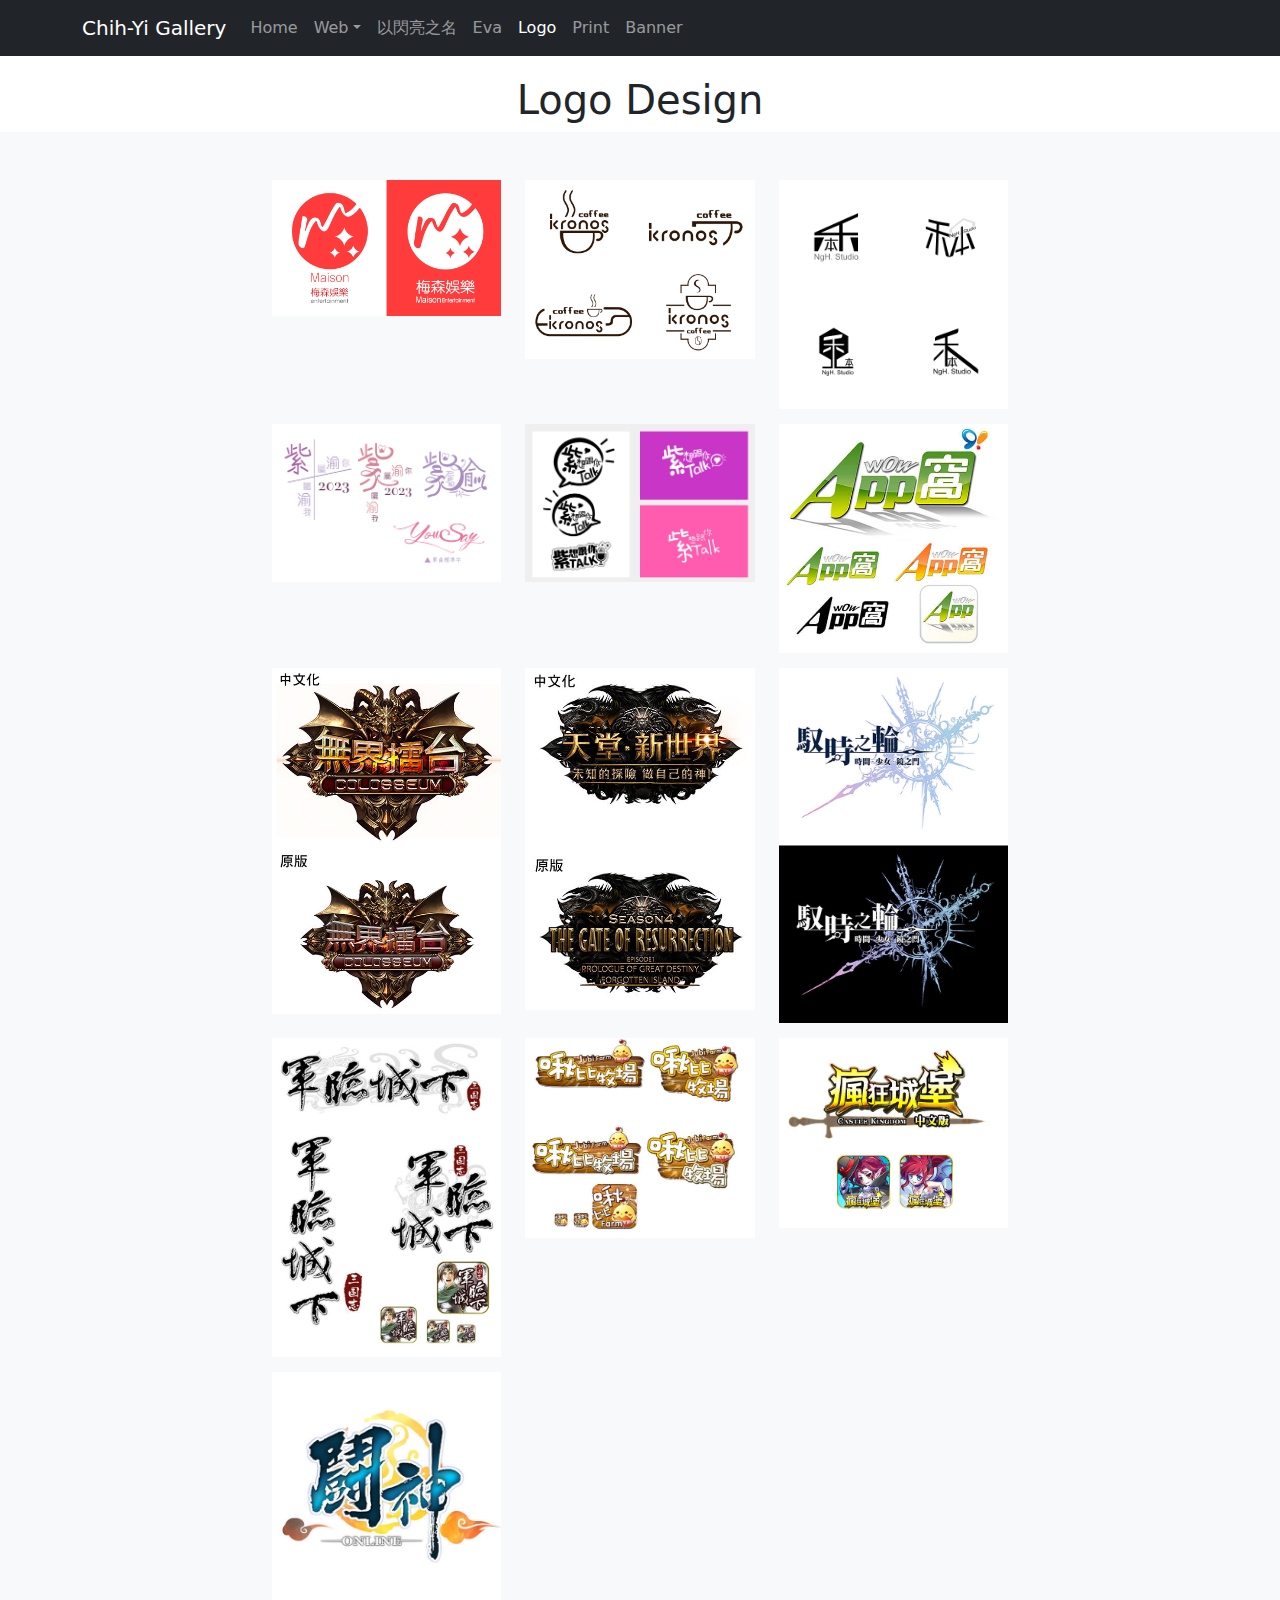
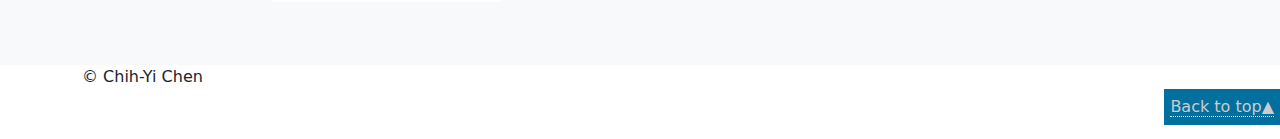
<file: logo.html>
<!doctype html>
<html lang="en" class="no-js">
<head>
	<meta charset="UTF-8">
	<meta name="viewport" content="width=device-width, initial-scale=1">
	<link rel="stylesheet" href="css/reset.css"> <!-- CSS reset -->	
	<link rel="stylesheet" href="css/navbar.css"> 
    <link href="css/bootstrap.css" rel="stylesheet"><!-- Resource style -->
  	<link href="css/ekko-lightbox.css" rel="stylesheet" type="text/css">
	<title>Chih-Yi Gallery | logo</title>
</head>
<body>
<nav class="navbar navbar-expand-lg navbar-dark bg-dark">
      <div class="container">
        <a class="navbar-brand" href="index.html">Chih-Yi Gallery</a>
        <button class="navbar-toggler" type="button" data-toggle="collapse" data-target="#top" aria-controls="top" aria-expanded="false" aria-label="Toggle navigation">
          <span class="navbar-toggler-icon"></span>
        </button>

        <div class="collapse navbar-collapse" id="top">
          <ul class="navbar-nav mr-auto">
            <li class="nav-item">
              <a class="nav-link" href="index.html">Home</a>
            </li>
            <li class="nav-item dropdown">
              <a class="nav-link dropdown-toggle" href="#" id="dropdown" data-toggle="dropdown" aria-haspopup="true" aria-expanded="false">Web</a>
              <div class="dropdown-menu" aria-labelledby="dropdown">
                <a class="dropdown-item" href="2020-2024.html">2020-2024</a>
                <a class="dropdown-item" href="2018-2019.html">2018-2019</a>
                <a class="dropdown-item" href="2016-2018.html">2016-2018</a>
				<a class="dropdown-item" href="2013-2016.html">2013-2016</a>
                <a class="dropdown-item" href="2011-2013.html">2011-2013</a>
                <a class="dropdown-item" href="2006-2010.html">2006-2010</a>
              </div>
            </li>
			  <li class="nav-item">
              <a class="nav-link" href="lm.html">以閃亮之名</a>
            </li>
			  <li class="nav-item">
              <a class="nav-link" href="eva.html">Eva</a>
            </li>
			  <li class="nav-item">
              <a class="nav-link active" href="logo.html">Logo</a>
            </li>
			  <li class="nav-item">
              <a class="nav-link" href="print.html">Print</a>
            </li>
			  <li class="nav-item">
              <a class="nav-link" href="banner.html">Banner</a>
            </li>
          </ul>
        </div>
      </div>
    </nav><!-- .cd-vertical-nav -->

<section id="section1" class="cd-section">
	<div class="content-wrapper">
		<h1>Logo Design</h1>
		<div class="album py-5 bg-light">
			<div class="container">
			<div class="row justify-content-center">
                            <div class="col-md-8">
                                <div class="row">
                                    <a href="images/logo/maison.png" data-toggle="lightbox" data-gallery="example-gallery" class="col-sm-4">
                                        <img src="images/logo/maison.png" class="img-fluid" alt="">
                                    </a>
                                    <a href="images/logo/kronoslogo_coffee.jpg" data-toggle="lightbox" data-gallery="example-gallery" class="col-sm-4">
                                        <img src="images/logo/kronoslogo_coffee.jpg" class="img-fluid" alt="">
                                    </a>
									
									<a href="images/logo/nh.jpg" data-toggle="lightbox" data-gallery="example-gallery" class="col-sm-4">
                                        <img src="images/logo/nh.jpg" class="img-fluid" alt="">
                                    </a>
									 </div>
                                <div class="row">
									<a href="images/logo/evalogo2.jpg" data-toggle="lightbox" data-gallery="example-gallery" class="col-sm-4">
                                        <img src="images/logo/evalogo2.jpg" class="img-fluid" alt="">
                                    </a>
									<a href="images/logo/evalogo.jpg" data-toggle="lightbox" data-gallery="example-gallery" class="col-sm-4">
                                        <img src="images/logo/evalogo.jpg" class="img-fluid" alt="">
                                    </a>
                                    <a href="images/logo/appwow_logo.jpg" data-toggle="lightbox" data-gallery="example-gallery" class="col-sm-4">
                                        <img src="images/logo/appwow_logo.jpg" class="img-fluid" alt="">
                                    </a>
                                </div>
                                <div class="row">
                                    <a href="images/logo/L1-1.jpg" data-toggle="lightbox" data-gallery="example-gallery" class="col-sm-4">
                                        <img src="images/logo/L1-1.jpg" class="img-fluid" alt="">
                                    </a>
                                    <a href="images/logo/L1-2.jpg" data-toggle="lightbox" data-gallery="example-gallery" class="col-sm-4">
                                        <img src="images/logo/L1-2.jpg" class="img-fluid" alt="">
                                    </a>
                                    <a href="images/logo/LOGO_Fix_RGB_TW_final.jpg" data-toggle="lightbox" data-gallery="example-gallery" class="col-sm-4">
                                        <img src="images/logo/LOGO_Fix_RGB_TW_final.jpg" class="img-fluid" alt="">
                                    </a>
                                </div>
                            </div>
                        </div>
				<div class="row justify-content-center">
                            <div class="col-md-8">
                                <div class="row">
                                    <a href="images/logo/gs_logo.jpg" data-toggle="lightbox" data-gallery="example-gallery" class="col-sm-4">
                                        <img src="images/logo/gs_logo.jpg" class="img-fluid" alt="">
                                    </a>
                                    <a href="images/logo/logo_jb.jpg" data-toggle="lightbox" data-gallery="example-gallery" class="col-sm-4">
                                        <img src="images/logo/logo_jb.jpg" class="img-fluid" alt="">
                                    </a>
                                    <a href="images/logo/ck_logo.jpg" data-toggle="lightbox" data-gallery="example-gallery" class="col-sm-4">
                                        <img src="images/logo/ck_logo.jpg" class="img-fluid" alt="">
                                    </a>
                                </div>
                                <div class="row">
                                    <a href="images/logo/ds_logo.jpg" data-toggle="lightbox" data-gallery="example-gallery" class="col-sm-4">
                                        <img src="images/logo/ds_logo.jpg" class="img-fluid" alt="">
                                    </a>

                                </div>
                            </div>
                        </div>
				
			</div>
		</div>
		<div class="container">&copy; Chih-Yi Chen </div>
	 <footer class="footer">
		  <span class="float-right"><a href="#">Back to top▲</a></span>
      </footer> 
	</div>
</section><!-- cd-section -->
        <script src="js/jquery-3.2.1.slim.min.js" crossorigin="anonymous"></script>
        <script src="js/popper.min.js" crossorigin="anonymous"></script>
        <script src="js/bootstrap-4.0.0-beta.min.js" crossorigin="anonymous"></script>
       <script src="js/ekko-lightbox.js"></script>

        <!-- for documentation only -->
        <script src="js/anchor.min.js"></script>
 <script type="text/javascript">
            $(document).ready(function ($) {
                // delegate calls to data-toggle="lightbox"
                $(document).on('click', '[data-toggle="lightbox"]:not([data-gallery="navigateTo"]):not([data-gallery="example-gallery-11"])', function(event) {
                    event.preventDefault();
                    return $(this).ekkoLightbox({
                        onShown: function() {
                            if (window.console) {
                                return console.log('Checking our the events huh?');
                            }
                        },
						onNavigate: function(direction, itemIndex) {
                            if (window.console) {
                                return console.log('Navigating '+direction+'. Current item: '+itemIndex);
                            }
						}
                    });
                });

                // disable wrapping
                $(document).on('click', '[data-toggle="lightbox"][data-gallery="example-gallery-11"]', function(event) {
                    event.preventDefault();
                    return $(this).ekkoLightbox({
                        wrapping: false
                    });
                });

                //Programmatically call
                $('#open-image').click(function (e) {
                    e.preventDefault();
                    $(this).ekkoLightbox();
                });
                $('#open-youtube').click(function (e) {
                    e.preventDefault();
                    $(this).ekkoLightbox();
                });

            });
        </script>

<script src="js/bootstrap.bundle.min.js"></script>
</body>
</html>
</file>
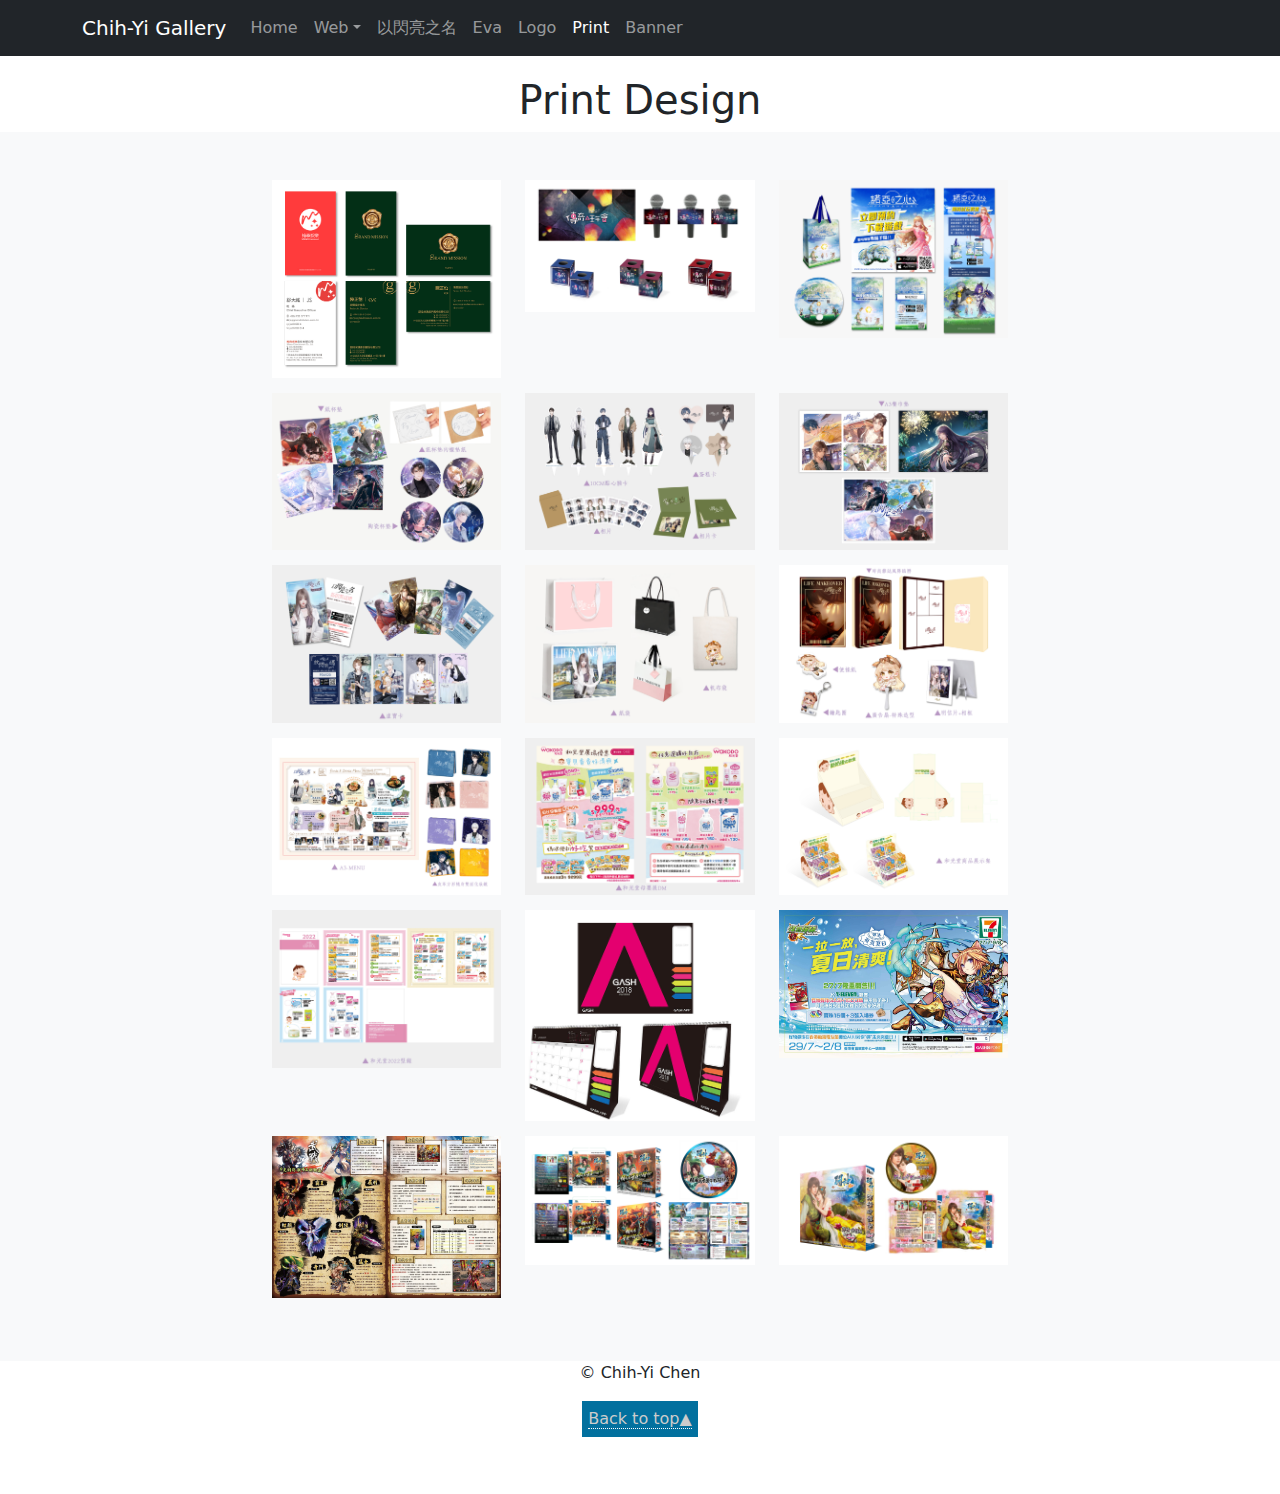
<file: print.html>
<!doctype html>
<html lang="en" class="no-js">
<head>
	<meta charset="UTF-8">
	<meta name="viewport" content="width=device-width, initial-scale=1">
	<link rel="stylesheet" href="css/reset.css"> <!-- CSS reset -->	
	<link rel="stylesheet" href="css/navbar.css"> 
    <link href="css/bootstrap.css" rel="stylesheet"><!-- Resource style -->
  	<link href="css/ekko-lightbox.css" rel="stylesheet" type="text/css">
	<title>Chih-Yi Gallery | print</title>
</head>
<body>
<nav class="navbar navbar-expand-lg navbar-dark bg-dark">
      <div class="container">
        <a class="navbar-brand" href="index.html">Chih-Yi Gallery</a>
        <button class="navbar-toggler" type="button" data-toggle="collapse" data-target="#top" aria-controls="top" aria-expanded="false" aria-label="Toggle navigation">
          <span class="navbar-toggler-icon"></span>
        </button>

        <div class="collapse navbar-collapse" id="top">
          <ul class="navbar-nav mr-auto">
            <li class="nav-item">
              <a class="nav-link" href="index.html">Home</a>
            </li>
            <li class="nav-item dropdown">
              <a class="nav-link dropdown-toggle" href="#" id="dropdown" data-toggle="dropdown" aria-haspopup="true" aria-expanded="false">Web</a>
              <div class="dropdown-menu" aria-labelledby="dropdown">
                <a class="dropdown-item" href="2020-2024.html">2020-2024</a>
                <a class="dropdown-item" href="2018-2019.html">2018-2019</a>
                <a class="dropdown-item" href="2016-2018.html">2016-2018</a>
				<a class="dropdown-item" href="2013-2016.html">2013-2016</a>
                <a class="dropdown-item" href="2011-2013.html">2011-2013</a>
                <a class="dropdown-item" href="2006-2010.html">2006-2010</a>
              </div>
            </li>
			  <li class="nav-item">
              <a class="nav-link" href="lm.html">以閃亮之名</a>
            </li>
			  <li class="nav-item">
              <a class="nav-link" href="eva.html">Eva</a>
            </li>
			  <li class="nav-item">
              <a class="nav-link" href="logo.html">Logo</a>
            </li>
			  <li class="nav-item">
              <a class="nav-link active" href="print.html">Print</a>
            </li>
			  <li class="nav-item">
              <a class="nav-link" href="banner.html">Banner</a>
            </li>
          </ul>
        </div>
      </div>
    </nav><!-- .cd-vertical-nav -->

<section id="section1" class="cd-section">
	<div class="content-wrapper">
		<h1>Print Design</h1>
		<div class="album py-5 bg-light">
			<div class="container">
			<div class="row justify-content-center">
                            <div class="col-md-8">
                                <div class="row">
                                    <a href="images/print/card.jpg" data-toggle="lightbox" data-gallery="example-gallery" data-title="公司名片" class="col-sm-4">
                                        <img src="images/print/card.jpg" class="img-fluid" alt="">
                                    </a>
                                    <a href="images/print/2021.jpg" data-toggle="lightbox" data-gallery="example-gallery" data-title="抽獎箱﹑佈幕﹑麥克風" class="col-sm-4">
                                        <img src="images/print/2021.jpg" class="img-fluid" alt="">
                                    </a>
                                    <a href="images/print/nohe.jpg" data-toggle="lightbox" data-gallery="example-gallery" data-title="漫博展贈品" class="col-sm-4">
                                        <img src="images/print/nohe.jpg" class="img-fluid" alt="">
                                    </a>
                                </div>
								
								<div class="row">
									<a href="images/print/lm01.jpg" data-toggle="lightbox" data-gallery="example-gallery" data-title="聯名咖啡廳贈品" class="col-sm-4">
                                        <img src="images/print/lm01.jpg" class="img-fluid" alt="">
                                    </a>
									<a href="images/print/lm02.jpg" data-toggle="lightbox" data-gallery="example-gallery" data-title="聯名咖啡廳贈品" class="col-sm-4">
                                        <img src="images/print/lm02.jpg" class="img-fluid" alt="">
                                    </a>
									<a href="images/print/lm03.jpg" data-toggle="lightbox" data-gallery="example-gallery" data-title="聯名咖啡廳A3餐墊紙" class="col-sm-4">
                                        <img src="images/print/lm03.jpg" class="img-fluid" alt="">
                                    </a>
								</div>
								
								<div class="row">
									<a href="images/print/lm04.jpg" data-toggle="lightbox" data-gallery="example-gallery" data-title="虛寶卡" class="col-sm-4">
                                        <img src="images/print/lm04.jpg" class="img-fluid" alt="">
                                    </a>
									<a href="images/print/lm05.jpg" data-toggle="lightbox" data-gallery="example-gallery" data-title="紙袋﹑帆布袋" class="col-sm-4">
                                        <img src="images/print/lm05.jpg" class="img-fluid" alt="">
                                    </a>
									<a href="images/print/lm06.jpg" data-toggle="lightbox" data-gallery="example-gallery" data-title="漫博展贈品" class="col-sm-4">
                                        <img src="images/print/lm06.jpg" class="img-fluid" alt="">
                                    </a>
									
								</div>
								
								<div class="row">
									<a href="images/print/lm07.jpg" data-toggle="lightbox" data-gallery="example-gallery" data-title="聯名咖啡廳贈品" class="col-sm-4">
                                        <img src="images/print/lm07.jpg" class="img-fluid" alt="">
                                    </a>
								
									<a href="images/print/wakodo04.jpg" data-toggle="lightbox" data-gallery="example-gallery" data-title="和光堂母嬰展DM" class="col-sm-4">
                                        <img src="images/print/wakodo04.jpg" class="img-fluid" alt="">
                                    </a>
									<a href="images/print/wakodo.jpg" data-toggle="lightbox" data-gallery="example-gallery" data-title="和光堂展示架" class="col-sm-4">
                                        <img src="images/print/wakodo.jpg" class="img-fluid" alt="">
                                    </a>	
                                    
								</div>
								<div class="row">
									<a href="images/print/wakodo01.jpg" data-toggle="lightbox" data-gallery="example-gallery" data-title="和光堂2022型錄" class="col-sm-4">
                                        <img src="images/print/wakodo01.jpg" class="img-fluid" alt="">
                                    </a>
								<a href="images/print/2018GASH.jpg" data-toggle="lightbox" data-gallery="example-gallery" data-title="GASH2018桌曆" class="col-sm-4">
                                <img src="images/print/2018GASH.jpg" class="img-fluid" alt="">
                                  </a>
									<a href="images/print/TW_seven_panel_ol_0713.jpg" data-toggle="lightbox" data-gallery="example-gallery" data-title="商店海報" class="col-sm-4">
                                        <img src="images/print/TW_seven_panel_ol_0713.jpg" class="img-fluid" alt="">
                                    </a>
									
								</div>
                              <div class="row">
									<a href="images/print/ws.jpg" data-toggle="lightbox" data-gallery="example-gallery" data-title="遊戲說明書" class="col-sm-4">
                                        <img src="images/print/ws.jpg" class="img-fluid" alt="">
                                    </a>
									
                                <a href="images/print/ds.jpg" data-toggle="lightbox" data-gallery="example-gallery" data-title="遊戲光碟﹑遊戲包裝盒﹑說明書" class="col-sm-4">
                                        <img src="images/print/ds.jpg" class="img-fluid" alt="">
                                    </a>
                                    <a href="images/print/ds_3d03.jpg" data-toggle="lightbox" data-gallery="example-gallery" data-title="遊戲光碟﹑遊戲包裝盒" class="col-sm-4">
                                        <img src="images/print/ds_3d03.jpg" class="img-fluid" alt="">
                                    </a>
								  
                              </div>
                            </div>

</div>
</div>
</div>
	<div class="container">
	 <footer class="footer">
		 <p>&copy; Chih-Yi Chen</p>
		  <span><a href="#">Back to top▲</a></span>
      </footer>
	</div>
</div>

</section><!-- cd-section -->
        <script src="js/jquery-3.2.1.slim.min.js" crossorigin="anonymous"></script>
        <script src="js/popper.min.js" crossorigin="anonymous"></script>
        <script src="js/bootstrap-4.0.0-beta.min.js" crossorigin="anonymous"></script>
       <script src="js/ekko-lightbox.js"></script>

        <!-- for documentation only -->
        <script src="js/anchor.min.js"></script>
 <script type="text/javascript">
            $(document).ready(function ($) {
                // delegate calls to data-toggle="lightbox"
                $(document).on('click', '[data-toggle="lightbox"]:not([data-gallery="navigateTo"]):not([data-gallery="example-gallery-11"])', function(event) {
                    event.preventDefault();
                    return $(this).ekkoLightbox({
                        onShown: function() {
                            if (window.console) {
                                return console.log('Checking our the events huh?');
                            }
                        },
						onNavigate: function(direction, itemIndex) {
                            if (window.console) {
                                return console.log('Navigating '+direction+'. Current item: '+itemIndex);
                            }
						}
                    });
                });

                // disable wrapping
                $(document).on('click', '[data-toggle="lightbox"][data-gallery="example-gallery-11"]', function(event) {
                    event.preventDefault();
                    return $(this).ekkoLightbox({
                        wrapping: false
                    });
                });

                //Programmatically call
                $('#open-image').click(function (e) {
                    e.preventDefault();
                    $(this).ekkoLightbox();
                });
                $('#open-youtube').click(function (e) {
                    e.preventDefault();
                    $(this).ekkoLightbox();
                });

            });
        </script>

<script src="js/bootstrap.bundle.min.js"></script>
</body>
</html>
</file>
<file: css/navbar.css>
body {
  padding-bottom: 20px;
}

.navbar {
  margin-bottom: 20px;
}
div.row > div > div.row {
                margin-bottom: 15px;
            }

            html {
            }
            body {
                background: #fefefe;
                padding-bottom: 50px;
            }

            div.top-container {
                padding-top:100px;
                background-color: #02709e;
                color:#ccc;
            }
            div.top-container h1 {
                color:white;
            }
            div.top-container a {
                color:#ccc;
                border-bottom:1px dotted white;
            }
            div.top-container a:hover {
                color: white;
                cursor:pointer;
                border-bottom:1px solid white;
                text-decoration: none;
            }
            div.top-header {
                margin-bottom:100px;
            }
         h1{
	text-align: center;
	float: none;
	margin-top: 20px;
	margin-bottom: 20px;
}
            h2 {
                display:inline-block;
                padding:6px;
                margin-top:100px;
            }

            h3 {
                padding-bottom:5px;
                margin-bottom:10px;
                border-bottom:1px solid #f2f2f2;
                margin-top: 50px;
            }

            h4:not(.modal-title) {
                margin-top:25px;
            }

            figure {
                position: relative;
            }

            figure figcaption {
                font-size: 22px;
                color: #fff;
                text-decoration: none;
                bottom: 10px;
                right: 20px;
                position: absolute;
                background-color: #000;
            }
			code[data-code], code.block-code {
                display:block;
                overflow:scroll;
                font-size:12px;
				white-space: pre;
			}

            table {
                font-size:12px;
            }
            .footer {
	text-align: center;
	display: block;
	
            }
            .footer span {
/*
                margin-top:100px;
                font-size:12px;
*/              overflow: hidden;
                background-color:#02709e;
                color:white;
                display:inline-block;
                padding:6px;
            }
            .footer span a {
                color:#ccc;
                border-bottom:1px dotted white;
            }
            .footer span a:hover {
                cursor:pointer;
                color: white;
                border-bottom:1px solid white;
                text-decoration: none;
            }
            a.anchorjs-link {
                color:black;
            }
            a.anchorjs-link:hover {
                color:#02709e;
                text-decoration: none;
            }
.float-right{
	float: right !important;
}
.float-right a:hover{text-decoration: none;}
</file>
